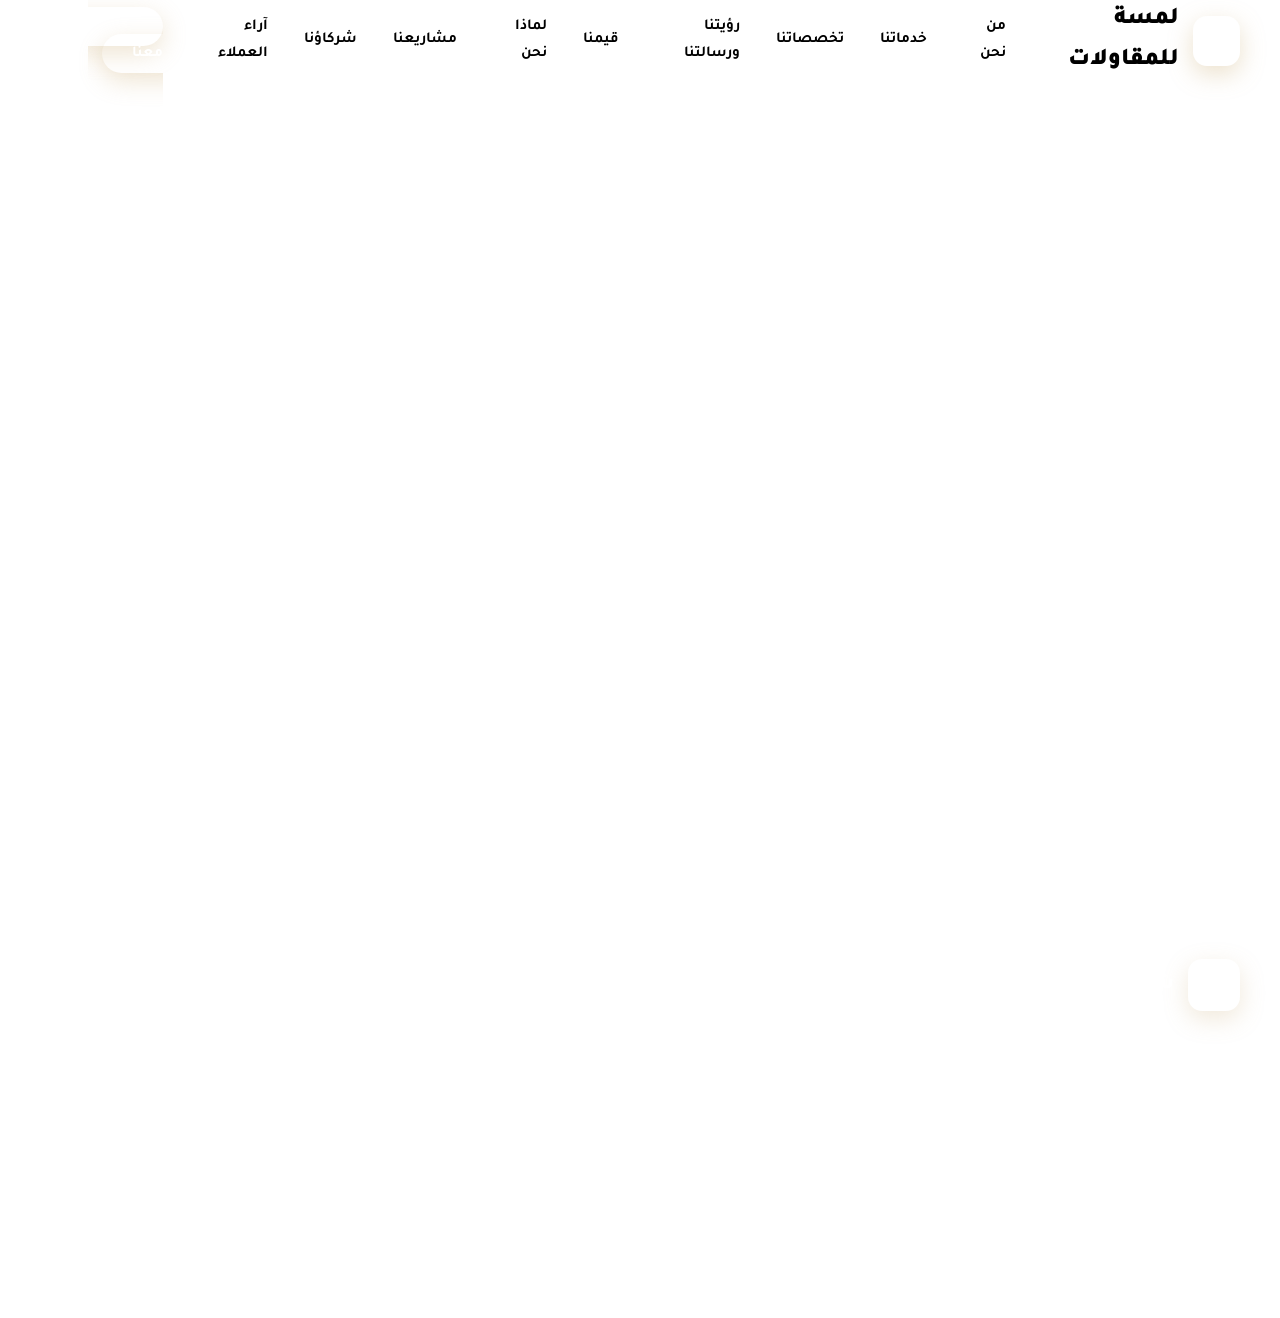
<file: src/contact.html>
<!DOCTYPE html>
<html lang="ar" dir="rtl">
<head>
    <meta charset="UTF-8">
    <title>تواصل معنا | شركة لمسة للمقاولات</title>
    <link rel="stylesheet" href="../public/css/style.css">
    <link rel="preconnect" href="https://fonts.googleapis.com">
    <link rel="preconnect" href="https://fonts.gstatic.com" crossorigin>
    <link href="https://fonts.googleapis.com/css2?family=Tajawal:wght@300;400;500;700;800;900&display=swap" rel="stylesheet">
    <link rel="stylesheet" href="https://cdnjs.cloudflare.com/ajax/libs/font-awesome/6.5.0/css/all.min.css">
</head>

<body>

<!-- ======================= الهيدر ======================= -->
<nav class="navbar" id="navbar">
    <div class="nav-container">
        <a href="index.html" class="nav-logo">
            <div class="nav-logo-icon"></div>
            <span>لمسة <span>للمقاولات</span></span>
        </a>
        <ul class="nav-links">
            <li><a href="about.html">من نحن</a></li>
            <li><a href="services.html">خدماتنا</a></li>
            <li><a href="expertise.html">تخصصاتنا</a></li>
            <li><a href="vision.html">رؤيتنا ورسالتنا</a></li>
            <li><a href="values.html">قيمنا</a></li>
            <li><a href="why.html">لماذا نحن</a></li>
            <li><a href="projects.html">مشاريعنا</a></li>
            <li><a href="partners.html">شركاؤنا</a></li>
            <li><a href="testimonials.html">آراء العملاء</a></li>
            <li><a href="contact.html" style="color: var(--gold);" class="nav-cta">تواصل معنا</a></li>
        </ul>
        <button class="mobile-menu-btn" onclick="toggleMenu()"><i class="fas fa-bars"></i></button>
    </div>
</nav>

<div class="overlay" onclick="toggleMenu()"></div>

<div class="mobile-menu">
    <button class="mobile-menu-close" onclick="toggleMenu()"><i class="fas fa-times"></i></button>
    <ul class="mobile-menu-links">
        <li><a href="about.html">من نحن</a></li>
        <li><a href="services.html">خدماتنا</a></li>
        <li><a href="expertise.html">تخصصاتنا</a></li>
        <li><a href="vision.html">رؤيتنا ورسالتنا</a></li>
        <li><a href="values.html">قيمنا</a></li>
        <li><a href="why.html">لماذا نحن</a></li>
        <li><a href="projects.html">مشاريعنا</a></li>
        <li><a href="partners.html">شركاؤنا</a></li>
        <li><a href="testimonials.html">آراء العملاء</a></li>
        <li><a href="contact.html" class="mobile-cta">تواصل معنا</a></li>
    </ul>
</div>

<!-- ======================= قسم التواصل ======================= -->
<section class="cta-section" id="contact">
    <div class="cta-content animate-on-scroll">
        <h2>تواصل معنا <span>الآن</span></h2>
        <p>يسعدنا استقبال استفساراتكم ومقترحاتكم، فريقنا جاهز لخدمتكم على مدار الساعة.</p>

        <div class="contact-info">

            <div class="contact-item">
                <div class="contact-icon"><i class="fas fa-phone"></i></div>
                <div class="contact-text">
                    <h4>رقم الهاتف</h4>
                    <p>0506786367</p>
                </div>
            </div>

            <div class="contact-item">
                <div class="contact-icon"><i class="fas fa-envelope"></i></div>
                <div class="contact-text">
                    <h4>البريد الإلكتروني</h4>
                    <p>info@carpenter-touch.com</p>
                </div>
            </div>

            <div class="contact-item">
                <div class="contact-icon"><i class="fab fa-instagram"></i></div>
                <div class="contact-text">
                    <h4>إنستغرام</h4>
                    <p>@carpenter_touth</p>
                </div>
            </div>

        </div>

        <a href="tel:0506786367" class="cta-btn"><i class="fas fa-phone"></i> اتصل الآن</a>
    </div>
</section>

<!-- ======================= الفوتر ======================= -->
<footer class="footer">
    <div class="footer-grid">
        <div>
            <div class="footer-brand">
                <div class="footer-brand-icon">ل</div>
                <div class="footer-brand-text">شركة لمسة للمقاولات</div>
            </div>
            <p class="footer-desc">نقدم حلولاً متكاملة في مجال البناء والتشطيب والتأثيث، بأعلى معايير الجودة والإتقان.</p>
            <div class="footer-social">
                <a href="#"><i class="fab fa-instagram"></i></a>
                <a href="#"><i class="fas fa-envelope"></i></a>
                <a href="#"><i class="fas fa-phone"></i></a>
            </div>
        </div>

        <div>
            <h4>روابط سريعة</h4>
            <ul class="footer-links">
                <li><a href="about.html">من نحن</a></li>
                <li><a href="services.html">خدماتنا</a></li>
                <li><a href="projects.html">مشاريعنا</a></li>
                <li><a href="partners.html">شركاؤنا</a></li>
            </ul>
        </div>

        <div>
            <h4>خدماتنا</h4>
            <ul class="footer-links">
                <li><a href="services.html">أعمال البناء</a></li>
                <li><a href="services.html">أعمال التشطيب</a></li>
                <li><a href="services.html">التأثيث والتجهيز</a></li>
                <li><a href="expertise.html">التخصصات</a></li>
            </ul>
        </div>

        <div>
            <h4>تواصل معنا</h4>
            <div class="footer-contact-item"><i class="fas fa-envelope"></i> info@carpenter-touch.com</div>
            <div class="footer-contact-item"><i class="fas fa-phone"></i> 0506786367</div>
            <div class="footer-contact-item"><i class="fab fa-instagram"></i> @carpenter_touth</div>
        </div>
    </div>

    <div class="footer-bottom">
        &copy; 2026 شركة لمسة للمقاولات العامة | جميع الحقوق محفوظة.
    </div>
</footer>

<script src="../public/js/main.js"></script>
</body>
</html>
</file>
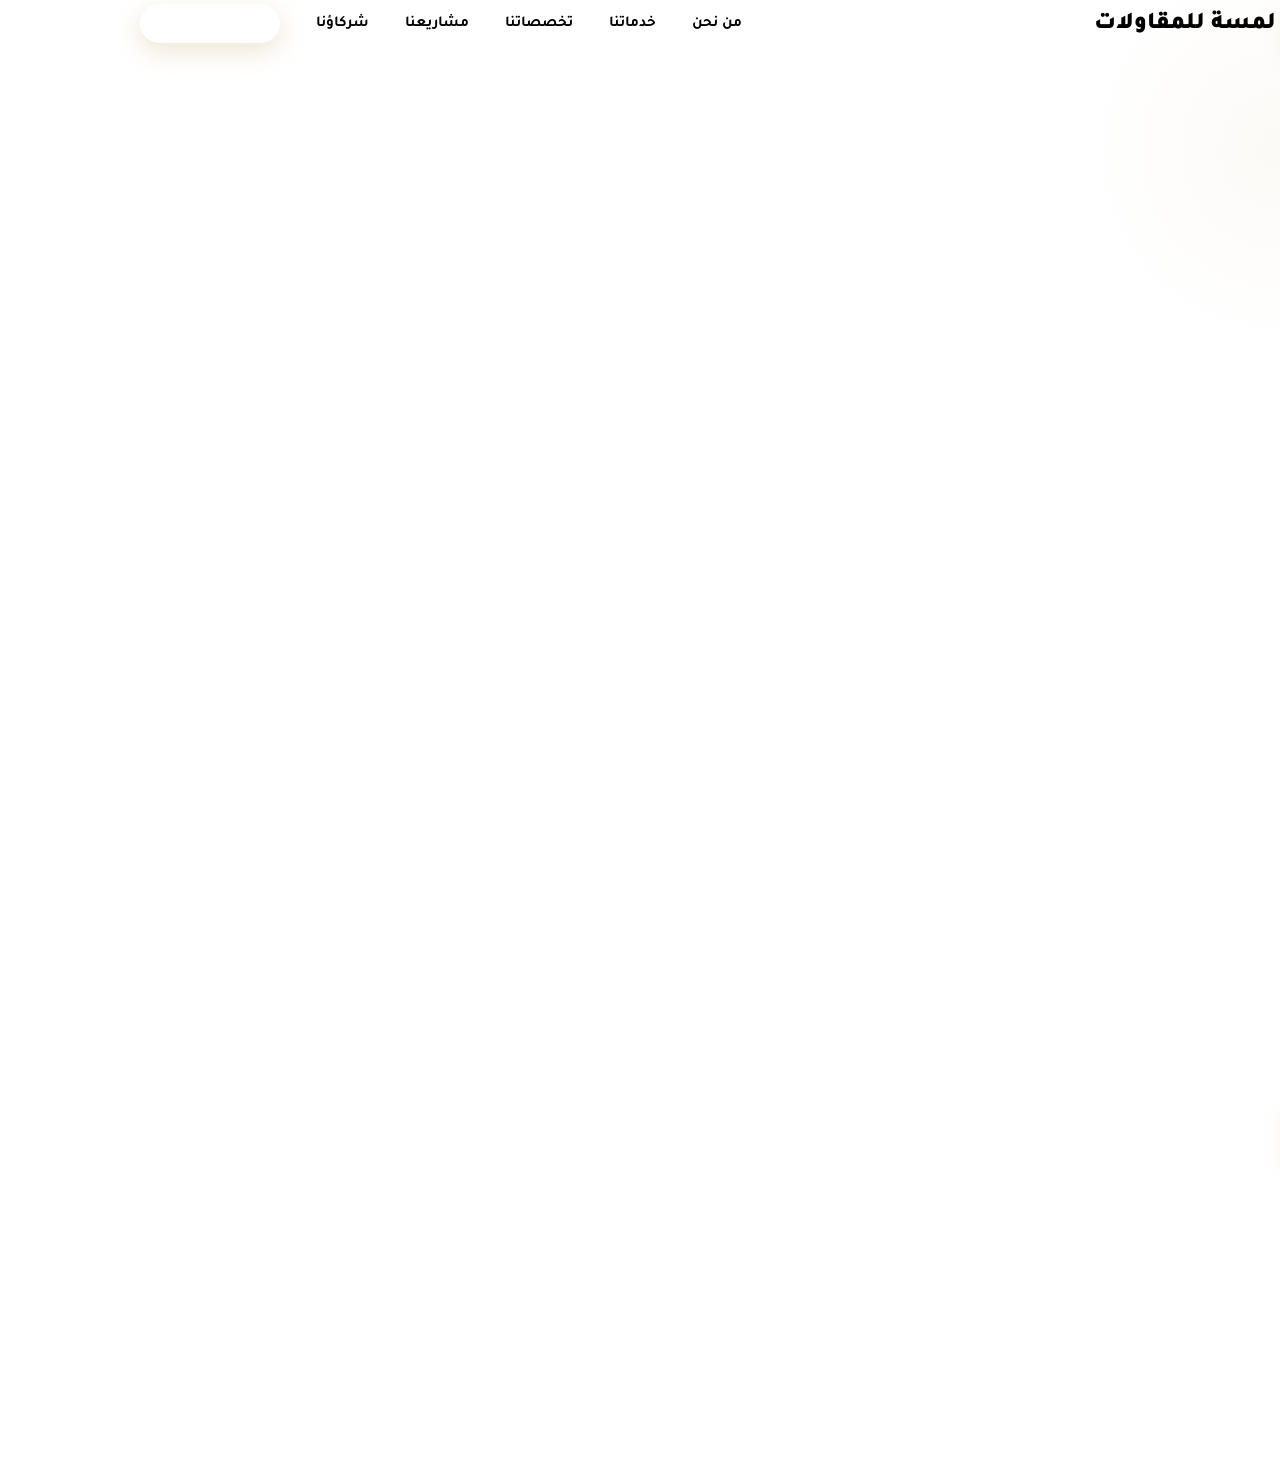
<file: src/expertise.html>
<!DOCTYPE html>
<html lang="ar" dir="rtl">
<head>
    <meta charset="UTF-8">
    <title>تخصصاتنا | شركة لمسة للمقاولات</title>
    <link rel="stylesheet" href="../public/css/style.css">
    <link rel="preconnect" href="https://fonts.googleapis.com">
    <link rel="preconnect" href="https://fonts.gstatic.com" crossorigin>
    <link href="https://fonts.googleapis.com/css2?family=Tajawal:wght@300;400;500;700;800;900&display=swap" rel="stylesheet">
    <link rel="stylesheet" href="https://cdnjs.cloudflare.com/ajax/libs/font-awesome/6.5.0/css/all.min.css">
</head>

<body>

<!-- ======================= الهيدر ======================= -->
<nav class="navbar" id="navbar">
    <div class="nav-container">
        <a href="index.html" class="nav-logo">
            <div class="nav-logo-icon"></div>
            <span>لمسة <span>للمقاولات</span></span>
        </a>
        <ul class="nav-links">
            <li><a href="about.html">من نحن</a></li>
            <li><a href="services.html">خدماتنا</a></li>
            <li><a href="expertise.html" style="color: var(--gold);">تخصصاتنا</a></li>
            <li><a href="projects.html">مشاريعنا</a></li>
            <li><a href="partners.html">شركاؤنا</a></li>
            <li><a href="contact.html" class="nav-cta">تواصل معنا</a></li>
        </ul>
        <button class="mobile-menu-btn" onclick="toggleMenu()"><i class="fas fa-bars"></i></button>
    </div>
</nav>

<div class="overlay" onclick="toggleMenu()"></div>

<div class="mobile-menu">
    <button class="mobile-menu-close" onclick="toggleMenu()"><i class="fas fa-times"></i></button>
    <ul class="mobile-menu-links">
        <li><a href="about.html">من نحن</a></li>
        <li><a href="services.html">خدماتنا</a></li>
        <li><a href="expertise.html">تخصصاتنا</a></li>
        <li><a href="projects.html">مشاريعنا</a></li>
        <li><a href="partners.html">شركاؤنا</a></li>
        <li><a href="contact.html" class="mobile-cta">تواصل معنا</a></li>
    </ul>
</div>

<!-- ======================= قسم التخصصات ======================= -->
<section class="section expertise" id="expertise">
    <div class="section-header animate-on-scroll">
        <span class="section-label"><i class="fas fa-briefcase"></i> تخصصاتنا</span>
        <h2 class="section-title">خبراتنا في <span>المجالات</span></h2>
        <p class="section-subtitle">نتميز بخبرة واسعة في تنفيذ مشاريع متنوعة تشمل</p>
    </div>

    <div class="expertise-grid">

        <!-- تخصص الفنادق -->
        <div class="expertise-card animate-on-scroll">
            <h3><i class="fas fa-hotel"></i> الفنادق</h3>
            <p class="ar">تصميم وتنفيذ مشاريع فندقية فاخرة توفر تجربة ضيافة استثنائية.</p>
            <p>Luxury hotel projects designed and executed to deliver outstanding hospitality experiences.</p>
        </div>

        <!-- تخصص المباني السكنية -->
        <div class="expertise-card animate-on-scroll animate-delay-1">
            <h3><i class="fas fa-building"></i> المباني السكنية</h3>
            <p class="ar">إنشاء وحدات سكنية تجمع بين الراحة العصرية والتصميم الأنيق.</p>
            <p>Residential developments that combine modern comfort with refined design.</p>
        </div>

        <!-- تخصص المعارض -->
        <div class="expertise-card animate-on-scroll animate-delay-2">
            <h3><i class="fas fa-store"></i> المعارض</h3>
            <p class="ar">تنفيذ مساحات عرض مبتكرة تعزز الهوية التجارية وتجذب العملاء.</p>
            <p>Innovative exhibition and showroom spaces that enhance brand identity and customer engagement.</p>
        </div>

        <!-- تخصص المكاتب التجارية -->
        <div class="expertise-card animate-on-scroll animate-delay-3">
            <h3><i class="fas fa-briefcase"></i> المكاتب التجارية</h3>
            <p class="ar">تصميم بيئات عمل احترافية تدعم الإنتاجية وتعكس صورة الشركات.</p>
            <p>Professional office environments that boost productivity and reflect corporate identity.</p>
        </div>

    </div>
</section>

<!-- ======================= الفوتر ======================= -->
<footer class="footer">
    <div class="footer-grid">
        <div>
            <div class="footer-brand">
                <div class="footer-brand-icon">ل</div>
                <div class="footer-brand-text">شركة لمسة للمقاولات</div>
            </div>
            <p class="footer-desc">نقدم حلولاً متكاملة في مجال البناء والتشطيب والتأثيث، بأعلى معايير الجودة والإتقان.</p>
            <div class="footer-social">
                <a href="#"><i class="fab fa-instagram"></i></a>
                <a href="#"><i class="fas fa-envelope"></i></a>
                <a href="#"><i class="fas fa-phone"></i></a>
            </div>
        </div>

        <div>
            <h4>روابط سريعة</h4>
            <ul class="footer-links">
                <li><a href="about.html">من نحن</a></li>
                <li><a href="services.html">خدماتنا</a></li>
                <li><a href="projects.html">مشاريعنا</a></li>
                <li><a href="partners.html">شركاؤنا</a></li>
            </ul>
        </div>

        <div>
            <h4>خدماتنا</h4>
            <ul class="footer-links">
                <li><a href="services.html">أعمال البناء</a></li>
                <li><a href="services.html">أعمال التشطيب</a></li>
                <li><a href="services.html">التأثيث والتجهيز</a></li>
                <li><a href="expertise.html">التخصصات</a></li>
            </ul>
        </div>

        <div>
            <h4>تواصل معنا</h4>
            <div class="footer-contact-item"><i class="fas fa-envelope"></i> info@carpenter-touch.com</div>
            <div class="footer-contact-item"><i class="fas fa-phone"></i> 0506786367</div>
            <div class="footer-contact-item"><i class="fab fa-instagram"></i> @carpenter_touth</div>
        </div>
    </div>

    <div class="footer-bottom">
        &copy; 2026 شركة لمسة للمقاولات العامة | جميع الحقوق محفوظة.
    </div>
</footer>

<script src="../public/js/main.js"></script>
</body>
</html>
</file>
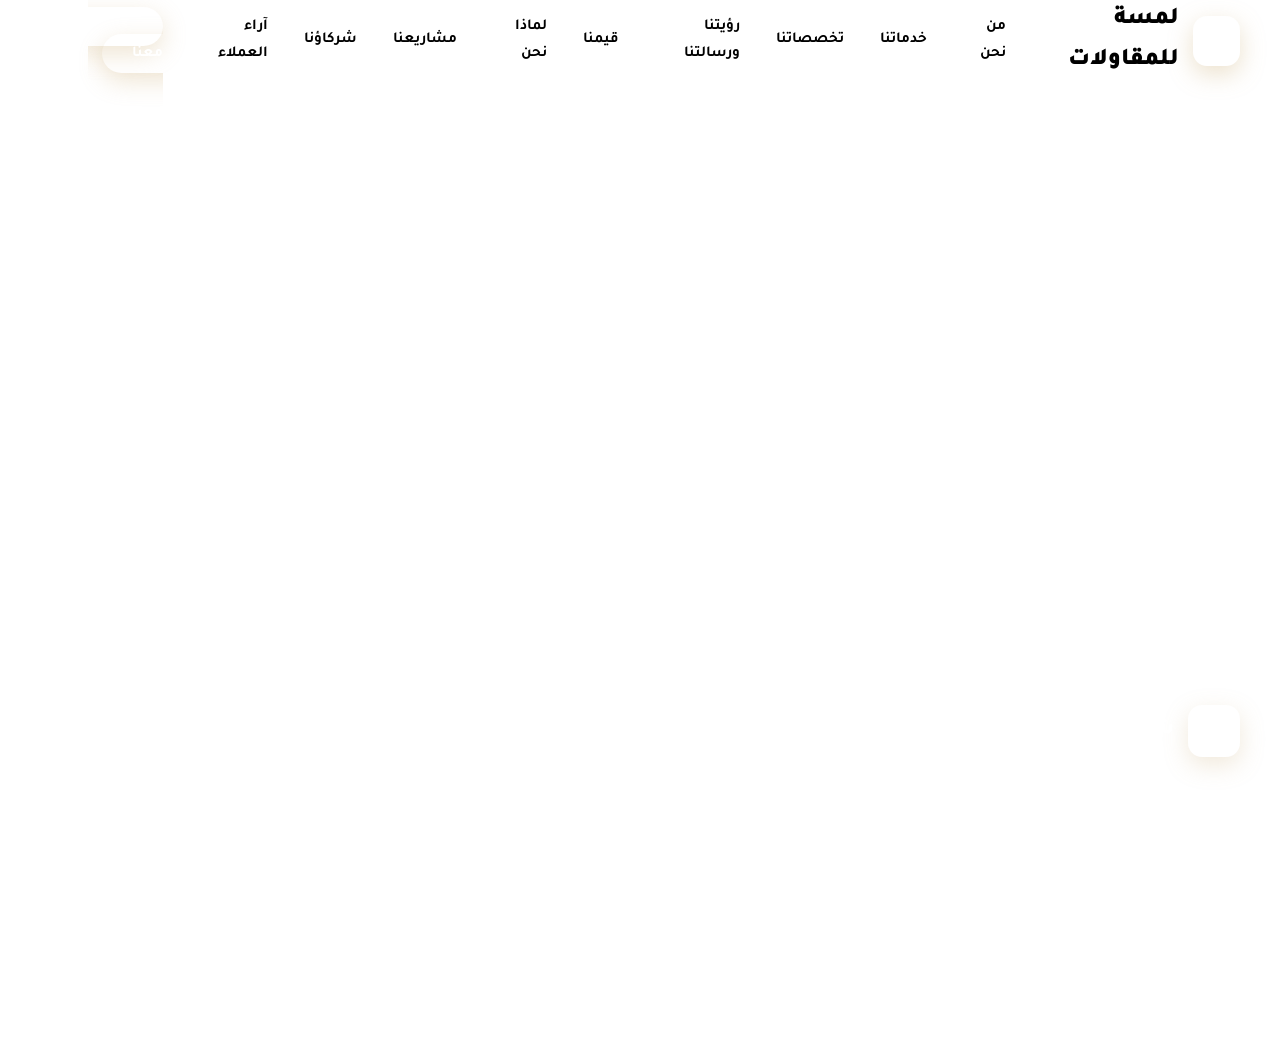
<file: src/partners.html>
<!DOCTYPE html>
<html lang="ar" dir="rtl">
<head>
    <meta charset="UTF-8">
    <title>شركاؤنا | شركة لمسة للمقاولات</title>
    <link rel="stylesheet" href="../public/css/style.css">
    <link rel="preconnect" href="https://fonts.googleapis.com">
    <link rel="preconnect" href="https://fonts.gstatic.com" crossorigin>
    <link href="https://fonts.googleapis.com/css2?family=Tajawal:wght@300;400;500;700;800;900&display=swap" rel="stylesheet">
    <link rel="stylesheet" href="https://cdnjs.cloudflare.com/ajax/libs/font-awesome/6.5.0/css/all.min.css">
</head>

<body>

<!-- ======================= الهيدر ======================= -->
<nav class="navbar" id="navbar">
    <div class="nav-container">
        <a href="index.html" class="nav-logo">
            <div class="nav-logo-icon"></div>
            <span>لمسة <span>للمقاولات</span></span>
        </a>
        <ul class="nav-links">
            <li><a href="about.html">من نحن</a></li>
            <li><a href="services.html">خدماتنا</a></li>
            <li><a href="expertise.html">تخصصاتنا</a></li>
            <li><a href="vision.html">رؤيتنا ورسالتنا</a></li>
            <li><a href="values.html">قيمنا</a></li>
            <li><a href="why.html">لماذا نحن</a></li>
            <li><a href="projects.html">مشاريعنا</a></li>
            <li><a href="partners.html" style="color: var(--gold);">شركاؤنا</a></li>
            <li><a href="testimonials.html">آراء العملاء</a></li>
            <li><a href="contact.html" class="nav-cta">تواصل معنا</a></li>
        </ul>
        <button class="mobile-menu-btn" onclick="toggleMenu()"><i class="fas fa-bars"></i></button>
    </div>
</nav>

<div class="overlay" onclick="toggleMenu()"></div>

<div class="mobile-menu">
    <button class="mobile-menu-close" onclick="toggleMenu()"><i class="fas fa-times"></i></button>
    <ul class="mobile-menu-links">
        <li><a href="about.html">من نحن</a></li>
        <li><a href="services.html">خدماتنا</a></li>
        <li><a href="expertise.html">تخصصاتنا</a></li>
        <li><a href="vision.html">رؤيتنا ورسالتنا</a></li>
        <li><a href="values.html">قيمنا</a></li>
        <li><a href="why.html">لماذا نحن</a></li>
        <li><a href="projects.html">مشاريعنا</a></li>
        <li><a href="partners.html">شركاؤنا</a></li>
        <li><a href="testimonials.html">آراء العملاء</a></li>
        <li><a href="contact.html" class="mobile-cta">تواصل معنا</a></li>
    </ul>
</div>

<!-- ======================= قسم الشركاء ======================= -->
<section class="section partners" id="partners">
    <div class="section-header animate-on-scroll">
        <span class="section-label"><i class="fas fa-handshake"></i> شركاؤنا</span>
        <h2 class="section-title">شركاء <span>النجاح</span></h2>
        <p class="section-subtitle">نفخر بالتعاون مع نخبة من الشركات والمؤسسات</p>
    </div>

    <div class="partners-grid">

        <!-- شريك 1 -->
        <div class="partner-card animate-on-scroll">
            <div class="partner-logo">
                <i class="fas fa-building"></i>
            </div>
            <h4 class="partner-name">شركة الريادة العقارية</h4>
            <p class="partner-desc">شريك استراتيجي في مشاريع التطوير السكني والتجاري.</p>
        </div>

        <!-- شريك 2 -->
        <div class="partner-card animate-on-scroll animate-delay-1">
            <div class="partner-logo">
                <i class="fas fa-hotel"></i>
            </div>
            <h4 class="partner-name">مجموعة الفنادق المتحدة</h4>
            <p class="partner-desc">تعاون في تنفيذ مشاريع فندقية فاخرة.</p>
        </div>

        <!-- شريك 3 -->
        <div class="partner-card animate-on-scroll animate-delay-2">
            <div class="partner-logo">
                <i class="fas fa-store"></i>
            </div>
            <h4 class="partner-name">شركة المعارض الحديثة</h4>
            <p class="partner-desc">تنفيذ مساحات عرض ومعارض تجارية.</p>
        </div>

        <!-- شريك 4 -->
        <div class="partner-card animate-on-scroll animate-delay-3">
            <div class="partner-logo">
                <i class="fas fa-briefcase"></i>
            </div>
            <h4 class="partner-name">مؤسسة الأعمال المتقدمة</h4>
            <p class="partner-desc">شريك في مشاريع المكاتب التجارية.</p>
        </div>

    </div>
</section>

<!-- ======================= الفوتر ======================= -->
<footer class="footer">
    <div class="footer-grid">
        <div>
            <div class="footer-brand">
                <div class="footer-brand-icon">ل</div>
                <div class="footer-brand-text">شركة لمسة للمقاولات</div>
            </div>
            <p class="footer-desc">نقدم حلولاً متكاملة في مجال البناء والتشطيب والتأثيث، بأعلى معايير الجودة والإتقان.</p>
            <div class="footer-social">
                <a href="#"><i class="fab fa-instagram"></i></a>
                <a href="#"><i class="fas fa-envelope"></i></a>
                <a href="#"><i class="fas fa-phone"></i></a>
            </div>
        </div>

        <div>
            <h4>روابط سريعة</h4>
            <ul class="footer-links">
                <li><a href="about.html">من نحن</a></li>
                <li><a href="services.html">خدماتنا</a></li>
                <li><a href="projects.html">مشاريعنا</a></li>
                <li><a href="partners.html">شركاؤنا</a></li>
            </ul>
        </div>

        <div>
            <h4>خدماتنا</h4>
            <ul class="footer-links">
                <li><a href="services.html">أعمال البناء</a></li>
                <li><a href="services.html">أعمال التشطيب</a></li>
                <li><a href="services.html">التأثيث والتجهيز</a></li>
                <li><a href="expertise.html">التخصصات</a></li>
            </ul>
        </div>

        <div>
            <h4>تواصل معنا</h4>
            <div class="footer-contact-item"><i class="fas fa-envelope"></i> info@carpenter-touch.com</div>
            <div class="footer-contact-item"><i class="fas fa-phone"></i> 0506786367</div>
            <div class="footer-contact-item"><i class="fab fa-instagram"></i> @carpenter_touth</div>
        </div>
    </div>

    <div class="footer-bottom">
        &copy; 2026 شركة لمسة للمقاولات العامة | جميع الحقوق محفوظة.
    </div>
</footer>

<script src="../public/js/main.js"></script>
</body>
</html>
</file>
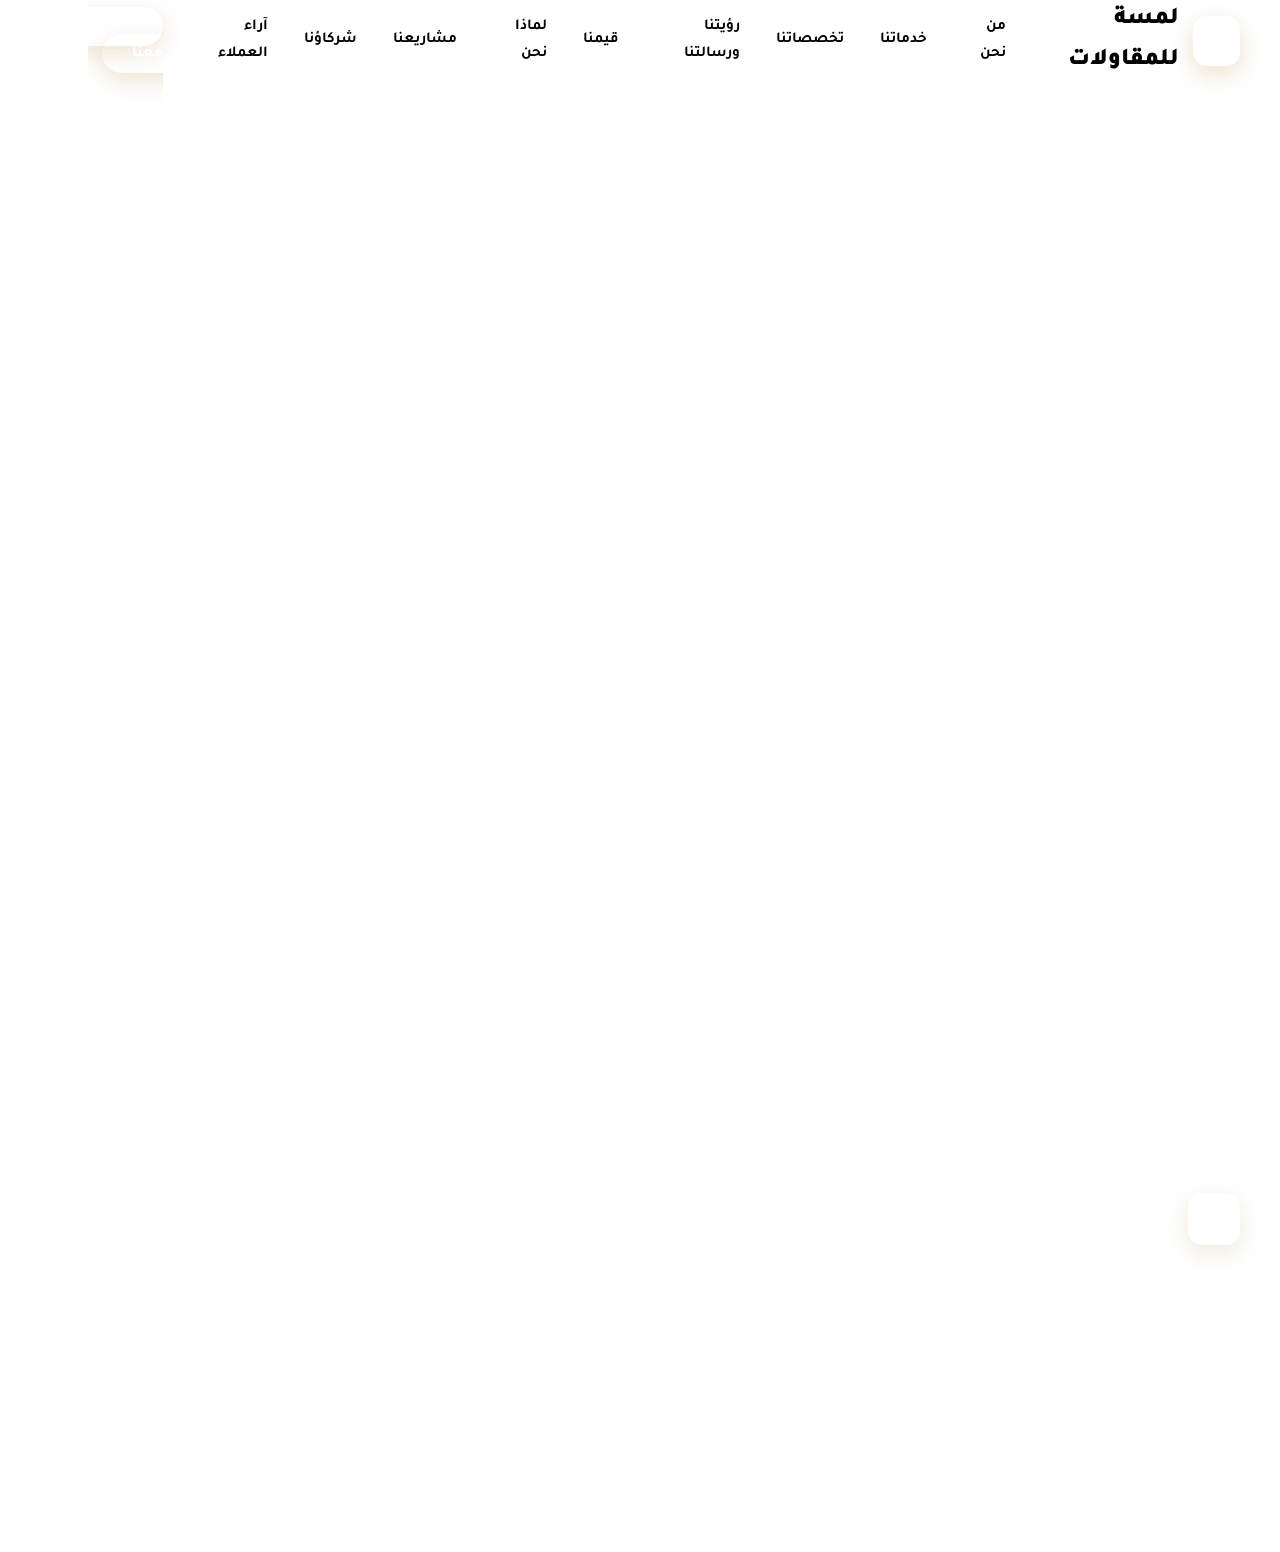
<file: src/testimonials.html>
<!DOCTYPE html>
<html lang="ar" dir="rtl">
<head>
    <meta charset="UTF-8">
    <title>آراء العملاء | شركة لمسة للمقاولات</title>
    <link rel="stylesheet" href="../public/css/style.css">
    <link rel="preconnect" href="https://fonts.googleapis.com">
    <link rel="preconnect" href="https://fonts.gstatic.com" crossorigin>
    <link href="https://fonts.googleapis.com/css2?family=Tajawal:wght@300;400;500;700;800;900&display=swap" rel="stylesheet">
    <link rel="stylesheet" href="https://cdnjs.cloudflare.com/ajax/libs/font-awesome/6.5.0/css/all.min.css">
</head>

<body>

<!-- ======================= الهيدر ======================= -->
<nav class="navbar" id="navbar">
    <div class="nav-container">
        <a href="index.html" class="nav-logo">
            <div class="nav-logo-icon"></div>
            <span>لمسة <span>للمقاولات</span></span>
        </a>
        <ul class="nav-links">
            <li><a href="about.html">من نحن</a></li>
            <li><a href="services.html">خدماتنا</a></li>
            <li><a href="expertise.html">تخصصاتنا</a></li>
            <li><a href="vision.html">رؤيتنا ورسالتنا</a></li>
            <li><a href="values.html">قيمنا</a></li>
            <li><a href="why.html">لماذا نحن</a></li>
            <li><a href="projects.html">مشاريعنا</a></li>
            <li><a href="partners.html">شركاؤنا</a></li>
            <li><a href="testimonials.html" style="color: var(--gold);">آراء العملاء</a></li>
            <li><a href="contact.html" class="nav-cta">تواصل معنا</a></li>
        </ul>
        <button class="mobile-menu-btn" onclick="toggleMenu()"><i class="fas fa-bars"></i></button>
    </div>
</nav>

<div class="overlay" onclick="toggleMenu()"></div>

<div class="mobile-menu">
    <button class="mobile-menu-close" onclick="toggleMenu()"><i class="fas fa-times"></i></button>
    <ul class="mobile-menu-links">
        <li><a href="about.html">من نحن</a></li>
        <li><a href="services.html">خدماتنا</a></li>
        <li><a href="expertise.html">تخصصاتنا</a></li>
        <li><a href="vision.html">رؤيتنا ورسالتنا</a></li>
        <li><a href="values.html">قيمنا</a></li>
        <li><a href="why.html">لماذا نحن</a></li>
        <li><a href="projects.html">مشاريعنا</a></li>
        <li><a href="partners.html">شركاؤنا</a></li>
        <li><a href="testimonials.html">آراء العملاء</a></li>
        <li><a href="contact.html" class="mobile-cta">تواصل معنا</a></li>
    </ul>
</div>

<!-- ======================= قسم آراء العملاء ======================= -->
<section class="testimonials" id="testimonials">
    <div class="section-header animate-on-scroll">
        <span class="section-label"><i class="fas fa-comments"></i> آراء العملاء</span>
        <h2 class="section-title">ماذا يقول <span>عملاؤنا</span>؟</h2>
        <p class="section-subtitle">آراء حقيقية تعكس جودة أعمالنا</p>
    </div>

    <div class="testimonials-grid">

        <!-- رأي 1 -->
        <div class="testimonial-card animate-on-scroll">
            <div class="testimonial-icon"><i class="fas fa-user-circle"></i></div>
            <p class="testimonial-text">
                "شركة لمسة قدمت لنا عملاً متقنًا يفوق التوقعات. الالتزام بالمواعيد كان ممتازًا، والتعامل احترافي للغاية."
            </p>
            <h4 class="testimonial-name">أبو خالد</h4>
            <span class="testimonial-role">مالك مشروع سكني</span>
        </div>

        <!-- رأي 2 -->
        <div class="testimonial-card animate-on-scroll animate-delay-1">
            <div class="testimonial-icon"><i class="fas fa-user-circle"></i></div>
            <p class="testimonial-text">
                "تشطيبات رائعة واهتمام كبير بالتفاصيل. تجربة العمل معهم كانت سلسة ومريحة."
            </p>
            <h4 class="testimonial-name">أم عبدالله</h4>
            <span class="testimonial-role">عميلة تشطيبات داخلية</span>
        </div>

        <!-- رأي 3 -->
        <div class="testimonial-card animate-on-scroll animate-delay-2">
            <div class="testimonial-icon"><i class="fas fa-user-circle"></i></div>
            <p class="testimonial-text">
                "فريق محترف، جودة عالية، وسرعة في الإنجاز. أنصح بالتعامل معهم دون تردد."
            </p>
            <h4 class="testimonial-name">أبو محمد</h4>
            <span class="testimonial-role">صاحب معرض تجاري</span>
        </div>

        <!-- رأي 4 -->
        <div class="testimonial-card animate-on-scroll animate-delay-3">
            <div class="testimonial-icon"><i class="fas fa-user-circle"></i></div>
            <p class="testimonial-text">
                "التزامهم بالوقت وجودة التنفيذ جعلتنا نختارهم في أكثر من مشروع."
            </p>
            <h4 class="testimonial-name">شركة الريادة</h4>
            <span class="testimonial-role">عميل تجاري</span>
        </div>

    </div>
</section>

<!-- ======================= الفوتر ======================= -->
<footer class="footer">
    <div class="footer-grid">
        <div>
            <div class="footer-brand">
                <div class="footer-brand-icon">ل</div>
                <div class="footer-brand-text">شركة لمسة للمقاولات</div>
            </div>
            <p class="footer-desc">نقدم حلولاً متكاملة في مجال البناء والتشطيب والتأثيث، بأعلى معايير الجودة والإتقان.</p>
            <div class="footer-social">
                <a href="#"><i class="fab fa-instagram"></i></a>
                <a href="#"><i class="fas fa-envelope"></i></a>
                <a href="#"><i class="fas fa-phone"></i></a>
            </div>
        </div>

        <div>
            <h4>روابط سريعة</h4>
            <ul class="footer-links">
                <li><a href="about.html">من نحن</a></li>
                <li><a href="services.html">خدماتنا</a></li>
                <li><a href="projects.html">مشاريعنا</a></li>
                <li><a href="partners.html">شركاؤنا</a></li>
            </ul>
        </div>

        <div>
            <h4>خدماتنا</h4>
            <ul class="footer-links">
                <li><a href="services.html">أعمال البناء</a></li>
                <li><a href="services.html">أعمال التشطيب</a></li>
                <li><a href="services.html">التأثيث والتجهيز</a></li>
                <li><a href="expertise.html">التخصصات</a></li>
            </ul>
        </div>

        <div>
            <h4>تواصل معنا</h4>
            <div class="footer-contact-item"><i class="fas fa-envelope"></i> info@carpenter-touch.com</div>
            <div class="footer-contact-item"><i class="fas fa-phone"></i> 0506786367</div>
            <div class="footer-contact-item"><i class="fab fa-instagram"></i> @carpenter_touth</div>
        </div>
    </div>

    <div class="footer-bottom">
        &copy; 2026 شركة لمسة للمقاولات العامة | جميع الحقوق محفوظة.
    </div>
</footer>

<script src="../public/js/main.js"></script>
</body>
</html>
</file>
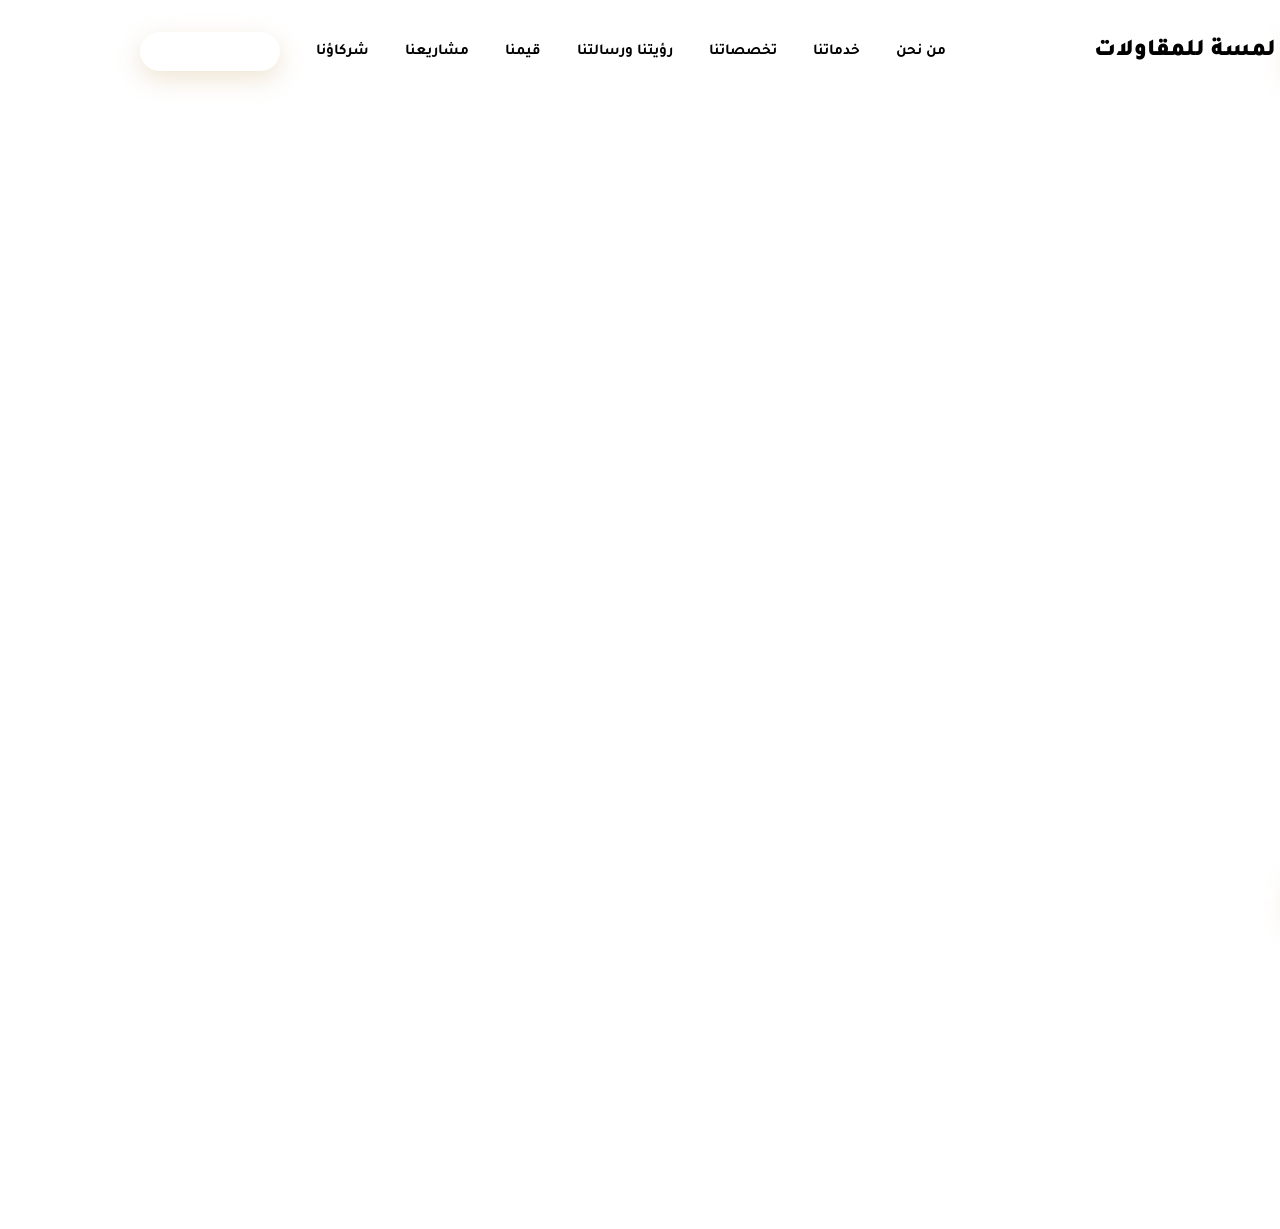
<file: src/values.html>
```html
<!DOCTYPE html>
<html lang="ar" dir="rtl">
<head>
    <meta charset="UTF-8">
    <title>قيمنا | شركة لمسة للمقاولات</title>
    <link rel="stylesheet" href="../public/css/style.css">
    <link rel="preconnect" href="https://fonts.googleapis.com">
    <link rel="preconnect" href="https://fonts.gstatic.com" crossorigin>
    <link href="https://fonts.googleapis.com/css2?family=Tajawal:wght@300;400;500;700;800;900&display=swap" rel="stylesheet">
    <link rel="stylesheet" href="https://cdnjs.cloudflare.com/ajax/libs/font-awesome/6.5.0/css/all.min.css">
</head>

<body>

<!-- ======================= الهيدر ======================= -->
<nav class="navbar" id="navbar">
    <div class="nav-container">
        <a href="index.html" class="nav-logo">
            <div class="nav-logo-icon"></div>
            <span>لمسة <span>للمقاولات</span></span>
        </a>
        <ul class="nav-links">
            <li><a href="about.html">من نحن</a></li>
            <li><a href="services.html">خدماتنا</a></li>
            <li><a href="expertise.html">تخصصاتنا</a></li>
            <li><a href="vision.html">رؤيتنا ورسالتنا</a></li>
            <li><a href="values.html" style="color: var(--gold);">قيمنا</a></li>
            <li><a href="projects.html">مشاريعنا</a></li>
            <li><a href="partners.html">شركاؤنا</a></li>
            <li><a href="contact.html" class="nav-cta">تواصل معنا</a></li>
        </ul>
        <button class="mobile-menu-btn" onclick="toggleMenu()"><i class="fas fa-bars"></i></button>
    </div>
</nav>

<div class="overlay" onclick="toggleMenu()"></div>

<div class="mobile-menu">
    <button class="mobile-menu-close" onclick="toggleMenu()"><i class="fas fa-times"></i></button>
    <ul class="mobile-menu-links">
        <li><a href="about.html">من نحن</a></li>
        <li><a href="services.html">خدماتنا</a></li>
        <li><a href="expertise.html">تخصصاتنا</a></li>
        <li><a href="vision.html">رؤيتنا ورسالتنا</a></li>
        <li><a href="values.html">قيمنا</a></li>
        <li><a href="projects.html">مشاريعنا</a></li>
        <li><a href="partners.html">شركاؤنا</a></li>
        <li><a href="contact.html" class="mobile-cta">تواصل معنا</a></li>
    </ul>
</div>

<!-- ======================= قسم القيم ======================= -->
<section class="section values" id="values">
    <div class="section-header animate-on-scroll">
        <span class="section-label"><i class="fas fa-heart"></i> قيمنا</span>
        <h2 class="section-title">مبادئنا <span>الأساسية</span></h2>
    </div>

    <div class="values-grid">

        <!-- قيمة الجودة -->
        <div class="value-card animate-on-scroll">
            <div class="value-icon"><i class="fas fa-award"></i></div>
            <h4 class="ar">الجودة</h4>
            <h4>Quality</h4>
            <p>التزامنا بالإتقان في كل تفصيلة</p>
        </div>

        <!-- قيمة الالتزام -->
        <div class="value-card animate-on-scroll animate-delay-1">
            <div class="value-icon"><i class="fas fa-handshake"></i></div>
            <h4 class="ar">الالتزام</h4>
            <h4>Commitment</h4>
            <p>احترام الوقت والوعود</p>
        </div>

        <!-- قيمة الابتكار -->
        <div class="value-card animate-on-scroll animate-delay-2">
            <div class="value-icon"><i class="fas fa-lightbulb"></i></div>
            <h4 class="ar">الابتكار</h4>
            <h4>Innovation</h4>
            <p>حلول إبداعية متجددة</p>
        </div>

        <!-- قيمة الشفافية -->
        <div class="value-card animate-on-scroll animate-delay-3">
            <div class="value-icon"><i class="fas fa-shield-alt"></i></div>
            <h4 class="ar">الشفافية</h4>
            <h4>Transparency</h4>
            <p>وضوح في التعامل</p>
        </div>

        <!-- قيمة رضا العميل -->
        <div class="value-card animate-on-scroll animate-delay-4">
            <div class="value-icon"><i class="fas fa-heart"></i></div>
            <h4 class="ar">رضا العميل</h4>
            <h4>Satisfaction</h4>
            <p>هدفنا الأول</p>
        </div>

    </div>
</section>

<!-- ======================= الفوتر ======================= -->
<footer class="footer">
    <div class="footer-grid">
        <div>
            <div class="footer-brand">
                <div class="footer-brand-icon">ل</div>
                <div class="footer-brand-text">شركة لمسة للمقاولات</div>
            </div>
            <p class="footer-desc">نقدم حلولاً متكاملة في مجال البناء والتشطيب والتأثيث، بأعلى معايير الجودة والإتقان.</p>
            <div class="footer-social">
                <a href="#"><i class="fab fa-instagram"></i></a>
                <a href="#"><i class="fas fa-envelope"></i></a>
                <a href="#"><i class="fas fa-phone"></i></a>
            </div>
        </div>

        <div>
            <h4>روابط سريعة</h4>
            <ul class="footer-links">
                <li><a href="about.html">من نحن</a></li>
                <li><a href="services.html">خدماتنا</a></li>
                <li><a href="projects.html">مشاريعنا</a></li>
                <li><a href="partners.html">شركاؤنا</a></li>
            </ul>
        </div>

        <div>
            <h4>خدماتنا</h4>
            <ul class="footer-links">
                <li><a href="services.html">أعمال البناء</a></li>
                <li><a href="services.html">أعمال التشطيب</a></li>
                <li><a href="services.html">التأثيث والتجهيز</a></li>
                <li><a href="expertise.html">التخصصات</a></li>
            </ul>
        </div>

        <div>
            <h4>تواصل معنا</h4>
            <div class="footer-contact-item"><i class="fas fa-envelope"></i> info@carpenter-touch.com</div>
            <div class="footer-contact-item"><i class="fas fa-phone"></i> 0506786367</div>
            <div class="footer-contact-item"><i class="fab fa-instagram"></i> @carpenter_touth</div>
        </div>
    </div>

    <div class="footer-bottom">
        &copy; 2026 شركة لمسة للمقاولات العامة | جميع الحقوق محفوظة.
    </div>
</footer>

<script src="../public/js/main.js"></script>
</body>
</html>
</file>
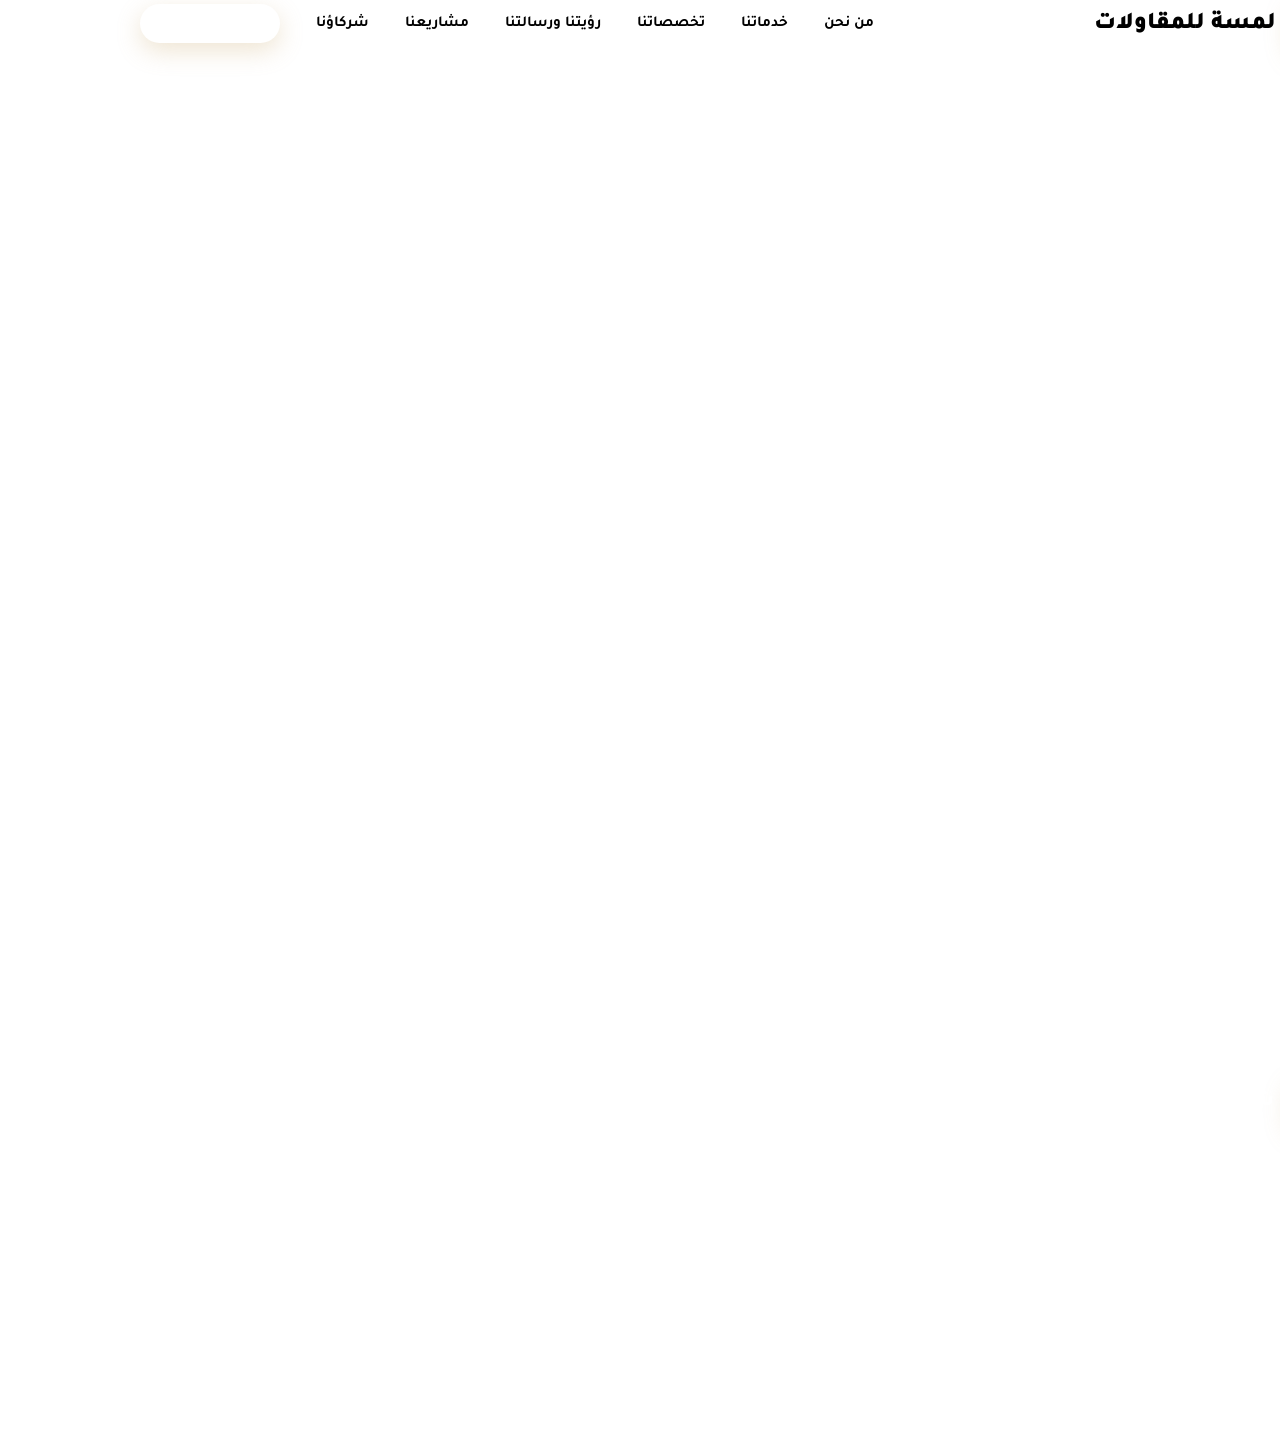
<file: src/vision.html>
<!DOCTYPE html>
<html lang="ar" dir="rtl">
<head>
    <meta charset="UTF-8">
    <title>رؤيتنا ورسالتنا | شركة لمسة للمقاولات</title>
    <link rel="stylesheet" href="../public/css/style.css">
    <link rel="preconnect" href="https://fonts.googleapis.com">
    <link rel="preconnect" href="https://fonts.gstatic.com" crossorigin>
    <link href="https://fonts.googleapis.com/css2?family=Tajawal:wght@300;400;500;700;800;900&display=swap" rel="stylesheet">
    <link rel="stylesheet" href="https://cdnjs.cloudflare.com/ajax/libs/font-awesome/6.5.0/css/all.min.css">
</head>

<body>

<!-- ======================= الهيدر ======================= -->
<nav class="navbar" id="navbar">
    <div class="nav-container">
        <a href="index.html" class="nav-logo">
            <div class="nav-logo-icon"></div>
            <span>لمسة <span>للمقاولات</span></span>
        </a>
        <ul class="nav-links">
            <li><a href="about.html">من نحن</a></li>
            <li><a href="services.html">خدماتنا</a></li>
            <li><a href="expertise.html">تخصصاتنا</a></li>
            <li><a href="vision.html" style="color: var(--gold);">رؤيتنا ورسالتنا</a></li>
            <li><a href="projects.html">مشاريعنا</a></li>
            <li><a href="partners.html">شركاؤنا</a></li>
            <li><a href="contact.html" class="nav-cta">تواصل معنا</a></li>
        </ul>
        <button class="mobile-menu-btn" onclick="toggleMenu()"><i class="fas fa-bars"></i></button>
    </div>
</nav>

<div class="overlay" onclick="toggleMenu()"></div>

<div class="mobile-menu">
    <button class="mobile-menu-close" onclick="toggleMenu()"><i class="fas fa-times"></i></button>
    <ul class="mobile-menu-links">
        <li><a href="about.html">من نحن</a></li>
        <li><a href="services.html">خدماتنا</a></li>
        <li><a href="expertise.html">تخصصاتنا</a></li>
        <li><a href="vision.html">رؤيتنا ورسالتنا</a></li>
        <li><a href="projects.html">مشاريعنا</a></li>
        <li><a href="partners.html">شركاؤنا</a></li>
        <li><a href="contact.html" class="mobile-cta">تواصل معنا</a></li>
    </ul>
</div>

<!-- ======================= قسم الرؤية والرسالة ======================= -->
<section class="section vision-mission" id="vision">
    <div class="section-header animate-on-scroll">
        <span class="section-label"><i class="fas fa-compass"></i> رؤيتنا ورسالتنا</span>
        <h2 class="section-title">نحو <span>المستقبل</span></h2>
    </div>

    <div class="vm-grid">

        <!-- بطاقة الرؤية -->
        <div class="vm-card animate-on-scroll">
            <div class="vm-icon"><i class="fas fa-eye"></i></div>
            <h3 class="ar">رؤيتنا</h3>
            <h3>Our Vision</h3>
            <p>
                أن نكون مرجعاً رائداً في قطاع المقاولات العامة، من خلال تقديم مشاريع استثنائية تتجاوز التوقعات
                وتُحدث أثراً دائماً في المشهد العمراني.
            </p>
            <p class="en">
                To become a leading benchmark in the contracting industry by delivering exceptional projects that exceed
                expectations and leave a lasting impact.
            </p>
        </div>

        <!-- بطاقة الرسالة -->
        <div class="vm-card animate-on-scroll animate-delay-1">
            <div class="vm-icon"><i class="fas fa-bullseye"></i></div>
            <h3 class="ar">رسالتنا</h3>
            <h3>Our Mission</h3>
            <p>
                نلتزم بتقديم حلول متكاملة ذات جودة عالية، من خلال فريق عمل متخصص، واتباع أفضل الممارسات العالمية،
                لضمان تحقيق أعلى مستويات رضا العملاء.
            </p>
            <p class="en">
                We are committed to delivering high-quality, integrated solutions through a skilled team and best-in-class
                practices to ensure maximum client satisfaction.
            </p>
        </div>

    </div>
</section>

<!-- ======================= الفوتر ======================= -->
<footer class="footer">
    <div class="footer-grid">
        <div>
            <div class="footer-brand">
                <div class="footer-brand-icon">ل</div>
                <div class="footer-brand-text">شركة لمسة للمقاولات</div>
            </div>
            <p class="footer-desc">نقدم حلولاً متكاملة في مجال البناء والتشطيب والتأثيث، بأعلى معايير الجودة والإتقان.</p>
            <div class="footer-social">
                <a href="#"><i class="fab fa-instagram"></i></a>
                <a href="#"><i class="fas fa-envelope"></i></a>
                <a href="#"><i class="fas fa-phone"></i></a>
            </div>
        </div>

        <div>
            <h4>روابط سريعة</h4>
            <ul class="footer-links">
                <li><a href="about.html">من نحن</a></li>
                <li><a href="services.html">خدماتنا</a></li>
                <li><a href="projects.html">مشاريعنا</a></li>
                <li><a href="partners.html">شركاؤنا</a></li>
            </ul>
        </div>

        <div>
            <h4>خدماتنا</h4>
            <ul class="footer-links">
                <li><a href="services.html">أعمال البناء</a></li>
                <li><a href="services.html">أعمال التشطيب</a></li>
                <li><a href="services.html">التأثيث والتجهيز</a></li>
                <li><a href="expertise.html">التخصصات</a></li>
            </ul>
        </div>

        <div>
            <h4>تواصل معنا</h4>
            <div class="footer-contact-item"><i class="fas fa-envelope"></i> info@carpenter-touch.com</div>
            <div class="footer-contact-item"><i class="fas fa-phone"></i> 0506786367</div>
            <div class="footer-contact-item"><i class="fab fa-instagram"></i> @carpenter_touth</div>
        </div>
    </div>

    <div class="footer-bottom">
        &copy; 2026 شركة لمسة للمقاولات العامة | جميع الحقوق محفوظة.
    </div>
</footer>

<script src="../public/js/main.js"></script>
</body>
</html>
</file>
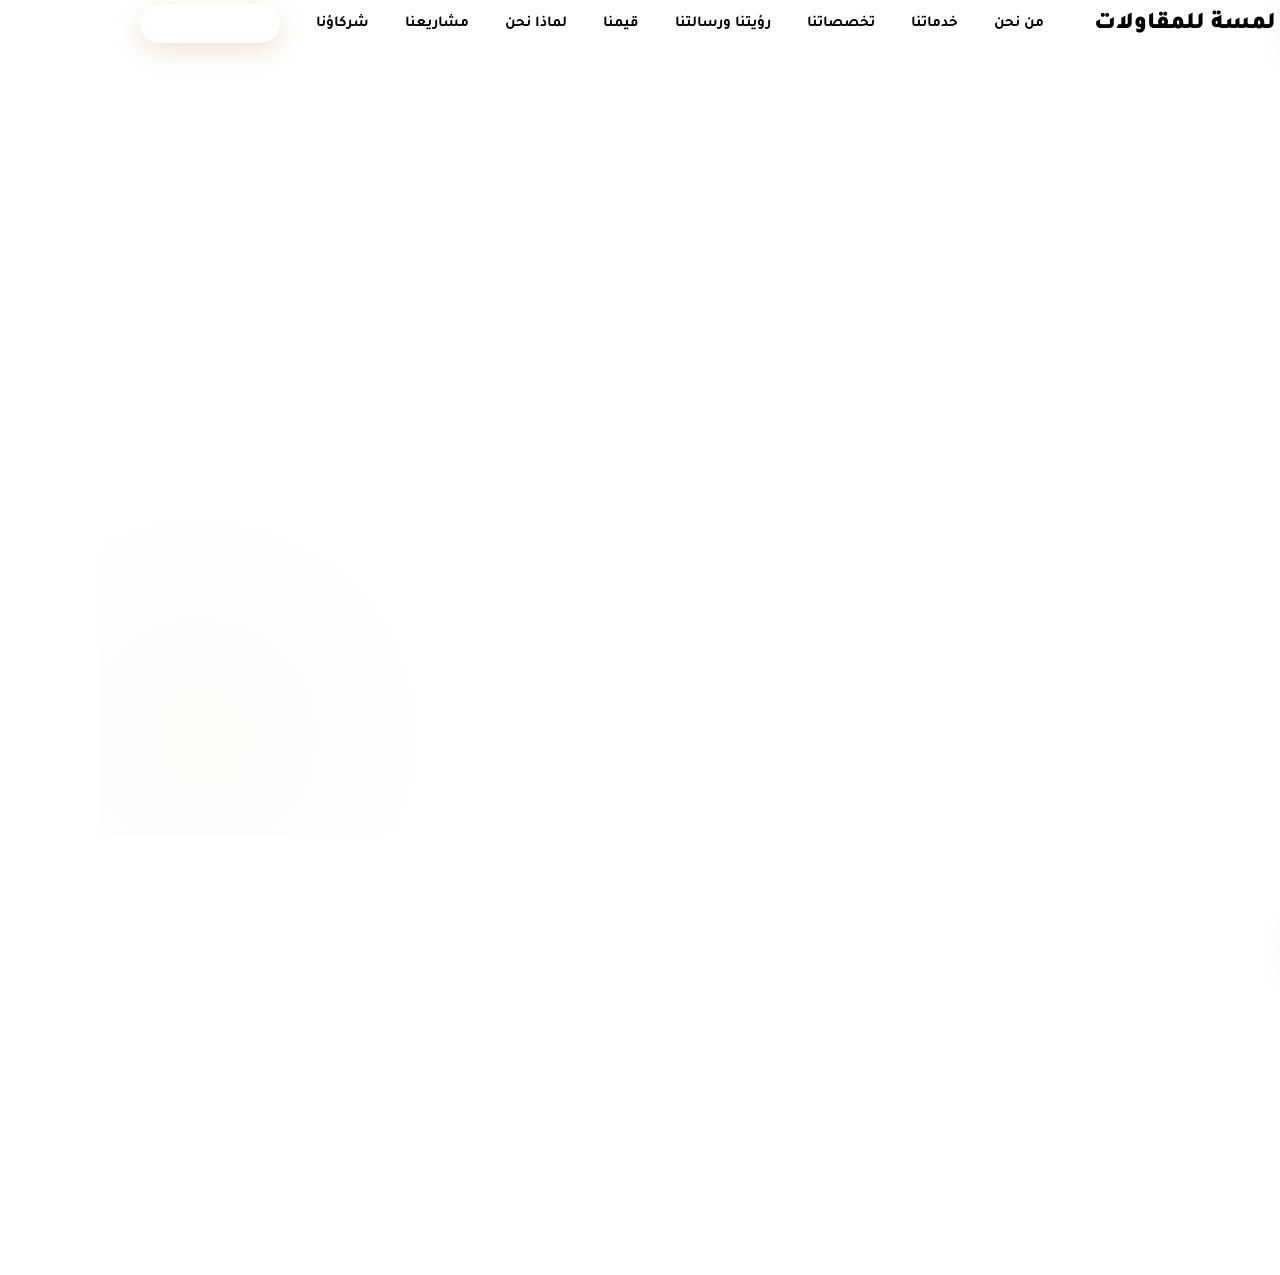
<file: src/why.html>
<!DOCTYPE html>
<html lang="ar" dir="rtl">
<head>
    <meta charset="UTF-8">
    <title>لماذا نحن | شركة لمسة للمقاولات</title>
    <link rel="stylesheet" href="../public/css/style.css">
    <link rel="preconnect" href="https://fonts.googleapis.com">
    <link rel="preconnect" href="https://fonts.gstatic.com" crossorigin>
    <link href="https://fonts.googleapis.com/css2?family=Tajawal:wght@300;400;500;700;800;900&display=swap" rel="stylesheet">
    <link rel="stylesheet" href="https://cdnjs.cloudflare.com/ajax/libs/font-awesome/6.5.0/css/all.min.css">
</head>

<body>

<!-- ======================= الهيدر ======================= -->
<nav class="navbar" id="navbar">
    <div class="nav-container">
        <a href="index.html" class="nav-logo">
            <div class="nav-logo-icon"></div>
            <span>لمسة <span>للمقاولات</span></span>
        </a>
        <ul class="nav-links">
            <li><a href="about.html">من نحن</a></li>
            <li><a href="services.html">خدماتنا</a></li>
            <li><a href="expertise.html">تخصصاتنا</a></li>
            <li><a href="vision.html">رؤيتنا ورسالتنا</a></li>
            <li><a href="values.html">قيمنا</a></li>
            <li><a href="why.html" style="color: var(--gold);">لماذا نحن</a></li>
            <li><a href="projects.html">مشاريعنا</a></li>
            <li><a href="partners.html">شركاؤنا</a></li>
            <li><a href="contact.html" class="nav-cta">تواصل معنا</a></li>
        </ul>
        <button class="mobile-menu-btn" onclick="toggleMenu()"><i class="fas fa-bars"></i></button>
    </div>
</nav>

<div class="overlay" onclick="toggleMenu()"></div>

<div class="mobile-menu">
    <button class="mobile-menu-close" onclick="toggleMenu()"><i class="fas fa-times"></i></button>
    <ul class="mobile-menu-links">
        <li><a href="about.html">من نحن</a></li>
        <li><a href="services.html">خدماتنا</a></li>
        <li><a href="expertise.html">تخصصاتنا</a></li>
        <li><a href="vision.html">رؤيتنا ورسالتنا</a></li>
        <li><a href="values.html">قيمنا</a></li>
        <li><a href="why.html">لماذا نحن</a></li>
        <li><a href="projects.html">مشاريعنا</a></li>
        <li><a href="partners.html">شركاؤنا</a></li>
        <li><a href="contact.html" class="mobile-cta">تواصل معنا</a></li>
    </ul>
</div>

<!-- ======================= قسم لماذا نحن ======================= -->
<section class="section why-lamssa" id="why">
    <div class="section-header animate-on-scroll">
        <span class="section-label"><i class="fas fa-trophy"></i> لماذا نحن</span>
        <h2 class="section-title">لماذا <span style="color: var(--gold);">لمسة</span>؟</h2>
        <p class="section-subtitle">خبرة مثبتة في قطاعات متعددة</p>
    </div>

    <div class="why-grid">

        <!-- نقطة 1 -->
        <div class="why-card animate-on-scroll">
            <span class="why-number">01</span>
            <div class="why-icon"><i class="fas fa-users"></i></div>
            <h3 class="ar">فريق هندسي وفني عالي الكفاءة</h3>
            <h3>Highly Qualified Teams</h3>
            <p>فريق متخصص ذو خبرة واسعة في مجال المقاولات والتشطيبات</p>
        </div>

        <!-- نقطة 2 -->
        <div class="why-card animate-on-scroll animate-delay-1">
            <span class="why-number">02</span>
            <div class="why-icon"><i class="fas fa-gem"></i></div>
            <h3 class="ar">جودة تنفيذ تفوق التوقعات</h3>
            <h3>Superior Quality</h3>
            <p>التزام صارم بالجدول الزمني وجودة التنفيذ</p>
        </div>

        <!-- نقطة 3 -->
        <div class="why-card animate-on-scroll animate-delay-2">
            <span class="why-number">03</span>
            <div class="why-icon"><i class="fas fa-clock"></i></div>
            <h3 class="ar">التزام صارم بالجداول الزمنية</h3>
            <h3>On-Time Delivery</h3>
            <p>حلول متكاملة تحت سقف واحد من التصميم إلى التسليم</p>
        </div>

        <!-- نقطة 4 -->
        <div class="why-card animate-on-scroll animate-delay-3">
            <span class="why-number">04</span>
            <div class="why-icon"><i class="fas fa-layer-group"></i></div>
            <h3 class="ar">حلول متكاملة تحت سقف واحد</h3>
            <h3>Integrated Solutions</h3>
            <p>تجربة مثبتة في قطاعات متعددة من المشاريع</p>
        </div>

    </div>
</section>

<!-- ======================= الفوتر ======================= -->
<footer class="footer">
    <div class="footer-grid">
        <div>
            <div class="footer-brand">
                <div class="footer-brand-icon">ل</div>
                <div class="footer-brand-text">شركة لمسة للمقاولات</div>
            </div>
            <p class="footer-desc">نقدم حلولاً متكاملة في مجال البناء والتشطيب والتأثيث، بأعلى معايير الجودة والإتقان.</p>
            <div class="footer-social">
                <a href="#"><i class="fab fa-instagram"></i></a>
                <a href="#"><i class="fas fa-envelope"></i></a>
                <a href="#"><i class="fas fa-phone"></i></a>
            </div>
        </div>

        <div>
            <h4>روابط سريعة</h4>
            <ul class="footer-links">
                <li><a href="about.html">من نحن</a></li>
                <li><a href="services.html">خدماتنا</a></li>
                <li><a href="projects.html">مشاريعنا</a></li>
                <li><a href="partners.html">شركاؤنا</a></li>
            </ul>
        </div>

        <div>
            <h4>خدماتنا</h4>
            <ul class="footer-links">
                <li><a href="services.html">أعمال البناء</a></li>
                <li><a href="services.html">أعمال التشطيب</a></li>
                <li><a href="services.html">التأثيث والتجهيز</a></li>
                <li><a href="expertise.html">التخصصات</a></li>
            </ul>
        </div>

        <div>
            <h4>تواصل معنا</h4>
            <div class="footer-contact-item"><i class="fas fa-envelope"></i> info@carpenter-touch.com</div>
            <div class="footer-contact-item"><i class="fas fa-phone"></i> 0506786367</div>
            <div class="footer-contact-item"><i class="fab fa-instagram"></i> @carpenter_touth</div>
        </div>
    </div>

    <div class="footer-bottom">
        &copy; 2026 شركة لمسة للمقاولات العامة | جميع الحقوق محفوظة.
    </div>
</footer>

<script src="../public/js/main.js"></script>
</body>
</html>
</file>
<file: public/css/style.css>
part1 = """/* ============================================
   LAMSSA GENERAL CONTRACTING - STYLE SHEET
   ============================================ */

:root {
    --gold: #C9A96E;
    --gold-light: #E0C99A;
    --gold-dark: #A88B4A;
    --gold-glow: rgba(201, 169, 110, 0.3);
    --dark: #0F0E0D;
    --dark-secondary: #1A1817;
    --gray: #F7F5F2;
    --gray-light: #FCFBF9;
    --white: #FFFFFF;
    --text-body: #4A4643;
    --text-light: #8A8682;
    --shadow-sm: 0 4px 20px rgba(0,0,0,0.06);
    --shadow-md: 0 12px 40px rgba(0,0,0,0.08);
    --shadow-lg: 0 30px 80px rgba(0,0,0,0.12);
    --radius-sm: 12px;
    --radius-md: 20px;
    --radius-lg: 28px;
    --transition-fast: 0.3s ease;
    --transition-medium: 0.5s cubic-bezier(0.23,1,0.32,1);
    --transition-slow: 0.8s cubic-bezier(0.23,1,0.32,1);
}

*, *::before, *::after { margin: 0; padding: 0; box-sizing: border-box; }
html { scroll-behavior: smooth; }
body {
    font-family: 'Tajawal', sans-serif;
    background: var(--gray-light);
    color: var(--dark);
    overflow-x: hidden;
    line-height: 1.7;
    direction: rtl;
}
img { max-width: 100%; display: block; }
a { text-decoration: none; color: inherit; }
ul { list-style: none; }

::-webkit-scrollbar { width: 8px; }
::-webkit-scrollbar-track { background: var(--gray); }
::-webkit-scrollbar-thumb { background: var(--gold); border-radius: 10px; }

@keyframes fadeUp {
    from { opacity: 0; transform: translateY(60px); }
    to { opacity: 1; transform: translateY(0); }
}
@keyframes scaleIn {
    from { opacity: 0; transform: scale(0.9); }
    to { opacity: 1; transform: scale(1); }
}
@keyframes float {
    0%,100% { transform: translateY(0); }
    50% { transform: translateY(-20px); }
}
@keyframes pulse {
    0%,100% { box-shadow: 0 0 0 0 rgba(201,169,110,0.4); }
    50% { box-shadow: 0 0 0 20px rgba(201,169,110,0); }
}
@keyframes shimmer {
    0% { background-position: -200% center; }
    100% { background-position: 200% center; }
}

.animate-on-scroll {
    opacity: 0;
    transform: translateY(50px);
    transition: all 1s cubic-bezier(0.23,1,0.32,1);
}
.animate-on-scroll.visible {
    opacity: 1;
    transform: translateY(0);
}
.animate-delay-1 { transition-delay: 0.1s; }
.animate-delay-2 { transition-delay: 0.2s; }
.animate-delay-3 { transition-delay: 0.3s; }
.animate-delay-4 { transition-delay: 0.4s; }

.preloader {
    position: fixed; inset: 0;
    background: var(--dark);
    z-index: 99999;
    display: flex;
    align-items: center;
    justify-content: center;
    flex-direction: column;
    gap: 24px;
    transition: opacity 0.8s ease, visibility 0.8s ease;
}
.preloader.hidden { opacity: 0; visibility: hidden; }
.preloader-logo {
    width: 80px; height: 80px;
    border: 3px solid var(--gold);
    border-radius: 50%;
    display: flex;
    align-items: center;
    justify-content: center;
    font-size: 2.5rem;
    font-weight: 900;
    color: var(--gold);
    animation: pulse 2s infinite;
}
.preloader-bar {
    width: 200px; height: 3px;
    background: rgba(201,169,110,0.2);
    border-radius: 10px;
    overflow: hidden;
}
.preloader-bar-fill {
    height: 100%;
    background: var(--gold);
    width: 0%;
    transition: width 1.5s ease;
    border-radius: 10px;
}
.preloader-text {
    color: var(--gold-light);
    font-size: 0.9rem;
    letter-spacing: 4px;
}
"""

with open('/mnt/agents/output/style.css', 'w', encoding='utf-8') as f:
    f.write(part1)

print("Part 1 written successfully")
print(f"Length: {len(part1)} characters")


part2 = """
/* ============================================
   NAVIGATION
   ============================================ */
.navbar {
    position: fixed;
    top: 0; left: 0; right: 0;
    z-index: 1000;
    padding: 18px 0;
    background: rgba(255,255,255,0.85);
    backdrop-filter: blur(30px) saturate(180%);
    -webkit-backdrop-filter: blur(30px) saturate(180%);
    border-bottom: 1px solid rgba(201,169,110,0.1);
    transition: all var(--transition-medium);
}
.navbar.scrolled {
    padding: 10px 0;
    box-shadow: 0 8px 40px rgba(0,0,0,0.08);
    background: rgba(255,255,255,0.95);
}
.nav-container {
    max-width: 1400px;
    margin: 0 auto;
    padding: 0 40px;
    display: flex;
    justify-content: space-between;
    align-items: center;
}
.nav-logo {
    display: flex;
    align-items: center;
    gap: 14px;
    font-weight: 900;
    font-size: 1.5rem;
    color: var(--dark);
    transition: transform var(--transition-fast);
}
.nav-logo:hover { transform: scale(1.02); }
.nav-logo-icon {
    width: 50px; height: 50px;
    background: linear-gradient(145deg, var(--gold), var(--gold-dark));
    border-radius: 14px;
    display: flex;
    align-items: center;
    justify-content: center;
    font-size: 1.3rem;
    color: #fff;
    font-weight: 900;
    box-shadow: 0 8px 24px rgba(201,169,110,0.35);
    transition: all 0.4s ease;
}
.nav-logo:hover .nav-logo-icon {
    transform: scale(1.08) rotate(-4deg);
    box-shadow: 0 12px 32px rgba(201,169,110,0.45);
}
.nav-logo span { color: var(--gold); }

.nav-links {
    display: flex;
    gap: 36px;
    align-items: center;
}
.nav-links a {
    font-weight: 600;
    font-size: 0.95rem;
    color: var(--dark-secondary);
    position: relative;
    padding: 6px 0;
    transition: color var(--transition-fast);
}
.nav-links a::after {
    content: '';
    position: absolute;
    bottom: -2px;
    right: 0;
    width: 0;
    height: 2.5px;
    background: var(--gold);
    border-radius: 4px;
    transition: width 0.4s cubic-bezier(0.23,1,0.32,1);
}
.nav-links a:hover { color: var(--gold); }
.nav-links a:hover::after { width: 100%; }
.nav-links .nav-cta {
    background: linear-gradient(145deg, var(--gold), var(--gold-dark));
    color: #fff !important;
    padding: 12px 30px;
    border-radius: 50px;
    font-weight: 700;
    transition: all 0.4s ease;
    box-shadow: 0 8px 24px rgba(201,169,110,0.3);
    position: relative;
    overflow: hidden;
}
.nav-links .nav-cta::after { display: none; }
.nav-links .nav-cta::before {
    content: '';
    position: absolute;
    top: 0; left: -100%;
    width: 100%; height: 100%;
    background: linear-gradient(90deg, transparent, rgba(255,255,255,0.3), transparent);
    transition: left 0.6s ease;
}
.nav-links .nav-cta:hover {
    transform: translateY(-3px);
    box-shadow: 0 16px 40px rgba(201,169,110,0.4);
}
.nav-links .nav-cta:hover::before { left: 100%; }

.mobile-menu-btn {
    display: none;
    background: none;
    border: none;
    font-size: 1.6rem;
    color: var(--dark);
    cursor: pointer;
    padding: 8px;
    width: 44px; height: 44px;
    border-radius: 12px;
    transition: all var(--transition-fast);
}
.mobile-menu-btn:hover { background: var(--gray); }

.mobile-menu {
    position: fixed;
    top: 0; right: -100%;
    width: 85%; max-width: 400px;
    height: 100vh;
    background: var(--white);
    z-index: 2000;
    padding: 100px 40px 40px;
    transition: right var(--transition-medium);
    box-shadow: -30px 0 80px rgba(0,0,0,0.12);
    overflow-y: auto;
}
.mobile-menu.active { right: 0; }
.mobile-menu-close {
    position: absolute;
    top: 24px; left: 24px;
    background: var(--gray);
    border: none;
    width: 48px; height: 48px;
    border-radius: 50%;
    font-size: 1.3rem;
    cursor: pointer;
    color: var(--dark);
    display: flex;
    align-items: center;
    justify-content: center;
    transition: all var(--transition-fast);
}
.mobile-menu-close:hover {
    background: var(--gold);
    color: #fff;
    transform: rotate(90deg);
}
.mobile-menu-links li { margin-bottom: 28px; }
.mobile-menu-links a {
    font-size: 1.25rem;
    font-weight: 700;
    color: var(--dark);
    transition: all var(--transition-fast);
    display: block;
    padding: 8px 0;
    border-bottom: 1px solid rgba(0,0,0,0.05);
}
.mobile-menu-links a:hover {
    color: var(--gold);
    padding-right: 12px;
}
.mobile-menu-links .mobile-cta {
    background: linear-gradient(145deg, var(--gold), var(--gold-dark));
    color: #fff !important;
    padding: 16px 32px;
    border-radius: 50px;
    text-align: center;
    margin-top: 24px;
    font-size: 1.1rem;
    border: none;
}
.mobile-menu-links .mobile-cta:hover { padding-right: 0; }

.overlay {
    position: fixed;
    top: 0; left: 0;
    width: 100%; height: 100%;
    background: rgba(0,0,0,0.5);
    z-index: 1500;
    opacity: 0;
    visibility: hidden;
    transition: all 0.4s ease;
    backdrop-filter: blur(8px);
    -webkit-backdrop-filter: blur(8px);
}
.overlay.active { opacity: 1; visibility: visible; }
"""

with open('/mnt/agents/output/style.css', 'a', encoding='utf-8') as f:
    f.write(part2)

print("Part 2 (Navigation) appended successfully")

part3 = """
/* ============================================
   HERO SECTION
   ============================================ */
.hero {
    min-height: 100vh;
    display: flex;
    align-items: center;
    justify-content: center;
    position: relative;
    padding: 140px 40px 100px;
    background: linear-gradient(135deg, #1a1a2e 0%, #16213e 40%, #0f3460 70%, #1a1a2e 100%);
    overflow: hidden;
}
.hero::before {
    content: '';
    position: absolute; inset: 0;
    background:
        radial-gradient(ellipse at 20% 80%, rgba(201,169,110,0.08) 0%, transparent 50%),
        radial-gradient(ellipse at 80% 20%, rgba(201,169,110,0.06) 0%, transparent 40%);
    pointer-events: none;
}
.hero::after {
    content: '';
    position: absolute;
    bottom: 0; left: 0;
    width: 100%; height: 200px;
    background: linear-gradient(to top, var(--gray-light), transparent);
    pointer-events: none;
}
.hero-particles {
    position: absolute; inset: 0;
    pointer-events: none;
    overflow: hidden;
}
.particle {
    position: absolute;
    width: 4px; height: 4px;
    background: var(--gold);
    border-radius: 50%;
    opacity: 0.3;
    animation: float 6s ease-in-out infinite;
}
.particle:nth-child(1) { top: 20%; left: 10%; animation-delay: 0s; animation-duration: 8s; }
.particle:nth-child(2) { top: 60%; left: 20%; animation-delay: 1s; animation-duration: 10s; width: 6px; height: 6px; }
.particle:nth-child(3) { top: 30%; left: 80%; animation-delay: 2s; animation-duration: 7s; }
.particle:nth-child(4) { top: 70%; left: 70%; animation-delay: 0.5s; animation-duration: 9s; width: 3px; height: 3px; }
.particle:nth-child(5) { top: 15%; left: 50%; animation-delay: 1.5s; animation-duration: 11s; width: 5px; height: 5px; }
.particle:nth-child(6) { top: 80%; left: 40%; animation-delay: 2.5s; animation-duration: 8s; }

.hero-content {
    position: relative;
    z-index: 2;
    text-align: center;
    max-width: 900px;
    margin: 0 auto;
}
.hero-badge {
    display: inline-flex;
    align-items: center;
    gap: 10px;
    padding: 10px 24px;
    background: rgba(201,169,110,0.12);
    border: 1px solid rgba(201,169,110,0.25);
    border-radius: 60px;
    color: var(--gold-light);
    font-size: 0.9rem;
    font-weight: 600;
    margin-bottom: 32px;
    backdrop-filter: blur(10px);
    animation: fadeUp 1s ease 0.3s both;
}
.hero-badge i { color: var(--gold); }

.hero-logo {
    display: inline-flex;
    align-items: center;
    justify-content: center;
    width: 110px; height: 110px;
    background: linear-gradient(145deg, rgba(201,169,110,0.2), rgba(201,169,110,0.05));
    backdrop-filter: blur(12px);
    border-radius: 50%;
    border: 2px solid rgba(201,169,110,0.4);
    margin-bottom: 36px;
    font-size: 3.5rem;
    font-weight: 900;
    color: var(--gold);
    text-shadow: 0 4px 20px rgba(201,169,110,0.3);
    box-shadow: 0 20px 60px rgba(201,169,110,0.15), inset 0 0 30px rgba(201,169,110,0.05);
    transition: all 0.5s ease;
    animation: fadeUp 1s ease 0.5s both;
}
.hero-logo:hover {
    transform: scale(1.08) rotate(-4deg);
    box-shadow: 0 30px 80px rgba(201,169,110,0.25), inset 0 0 40px rgba(201,169,110,0.1);
}

.hero-title-ar {
    font-size: 4.8rem;
    font-weight: 900;
    color: #fff;
    line-height: 1.15;
    letter-spacing: -1px;
    text-shadow: 0 4px 30px rgba(0,0,0,0.3);
    margin-bottom: 12px;
    animation: fadeUp 1s ease 0.7s both;
}
.hero-title-ar span {
    background: linear-gradient(90deg, var(--gold), var(--gold-light), var(--gold));
    background-size: 200% auto;
    -webkit-background-clip: text;
    -webkit-text-fill-color: transparent;
    background-clip: text;
    animation: shimmer 3s linear infinite;
}

.hero-title-en {
    font-family: 'Playfair Display', serif;
    font-size: 1.6rem;
    font-weight: 500;
    color: rgba(255,255,255,0.6);
    letter-spacing: 8px;
    text-transform: uppercase;
    margin-bottom: 30px;
    animation: fadeUp 1s ease 0.9s both;
}

.hero-divider {
    width: 80px; height: 3px;
    background: linear-gradient(90deg, transparent, var(--gold), transparent);
    margin: 0 auto 30px;
    border-radius: 4px;
    animation: scaleIn 1s ease 1s both;
}

.hero-year {
    display: inline-block;
    font-size: 4rem;
    font-weight: 900;
    color: rgba(201,169,110,0.9);
    letter-spacing: 6px;
    padding: 12px 48px;
    border: 2px solid rgba(201,169,110,0.3);
    border-radius: 60px;
    backdrop-filter: blur(8px);
    background: rgba(201,169,110,0.05);
    box-shadow: 0 8px 32px rgba(0,0,0,0.2);
    margin-bottom: 40px;
    transition: all 0.4s ease;
    animation: fadeUp 1s ease 1.1s both;
}
.hero-year:hover {
    background: rgba(201,169,110,0.12);
    border-color: rgba(201,169,110,0.5);
    transform: translateY(-4px);
    box-shadow: 0 16px 40px rgba(0,0,0,0.3);
}

.hero-buttons {
    display: flex;
    gap: 16px;
    justify-content: center;
    flex-wrap: wrap;
    animation: fadeUp 1s ease 1.3s both;
}
.hero-btn {
    display: inline-flex;
    align-items: center;
    gap: 10px;
    padding: 16px 40px;
    border-radius: 60px;
    font-weight: 700;
    font-size: 1.05rem;
    transition: all 0.4s ease;
    cursor: pointer;
    border: none;
    font-family: inherit;
}
.hero-btn-primary {
    background: linear-gradient(145deg, var(--gold), var(--gold-dark));
    color: #fff;
    box-shadow: 0 8px 30px rgba(201,169,110,0.35);
}
.hero-btn-primary:hover {
    transform: translateY(-4px);
    box-shadow: 0 16px 40px rgba(201,169,110,0.45);
}
.hero-btn-secondary {
    background: rgba(255,255,255,0.08);
    backdrop-filter: blur(10px);
    border: 1.5px solid rgba(255,255,255,0.2);
    color: #fff;
}
.hero-btn-secondary:hover {
    background: rgba(255,255,255,0.15);
    border-color: rgba(255,255,255,0.4);
    transform: translateY(-4px);
}

.hero-scroll {
    position: absolute;
    bottom: 40px;
    left: 50%;
    transform: translateX(-50%);
    display: flex;
    flex-direction: column;
    align-items: center;
    gap: 8px;
    color: rgba(255,255,255,0.4);
    font-size: 0.8rem;
    letter-spacing: 2px;
    animation: fadeUp 1s ease 1.5s both;
    cursor: pointer;
    transition: color var(--transition-fast);
}
.hero-scroll:hover { color: var(--gold); }
.hero-scroll i { font-size: 1.2rem; animation: float 2s ease-in-out infinite; }
"""

with open('/mnt/agents/output/style.css', 'a', encoding='utf-8') as f:
    f.write(part3)

print("Part 3 (Hero) appended successfully")

part4 = """
/* ============================================
   STATS BAR
   ============================================ */
.stats-bar {
    background: var(--white);
    padding: 50px 40px;
    position: relative;
    z-index: 10;
    margin-top: -60px;
    max-width: 1100px;
    margin-left: auto;
    margin-right: auto;
    border-radius: var(--radius-lg);
    box-shadow: var(--shadow-lg);
    display: grid;
    grid-template-columns: repeat(4, 1fr);
    gap: 30px;
    text-align: center;
}
.stat-item { position: relative; }
.stat-item:not(:last-child)::after {
    content: '';
    position: absolute;
    left: 0; top: 50%;
    transform: translateY(-50%);
    width: 1px; height: 50px;
    background: linear-gradient(to bottom, transparent, var(--gold-light), transparent);
}
.stat-number {
    font-size: 3rem;
    font-weight: 900;
    color: var(--gold);
    line-height: 1;
    margin-bottom: 8px;
}
.stat-label {
    font-size: 0.95rem;
    color: var(--text-light);
    font-weight: 600;
}

/* ============================================
   SECTIONS COMMON
   ============================================ */
.section { padding: 120px 40px; position: relative; }
.section-header { text-align: center; margin-bottom: 70px; }
.section-label {
    display: inline-flex;
    align-items: center;
    gap: 8px;
    padding: 8px 24px;
    background: linear-gradient(145deg, var(--gold), var(--gold-dark));
    color: #fff;
    font-weight: 700;
    font-size: 0.8rem;
    border-radius: 60px;
    letter-spacing: 2px;
    text-transform: uppercase;
    margin-bottom: 20px;
}
.section-title {
    font-size: 3rem;
    font-weight: 900;
    color: var(--dark);
    line-height: 1.2;
}
.section-title span {
    background: linear-gradient(90deg, var(--gold), var(--gold-dark));
    -webkit-background-clip: text;
    -webkit-text-fill-color: transparent;
    background-clip: text;
}
.section-subtitle {
    font-size: 1.15rem;
    color: var(--text-light);
    max-width: 600px;
    margin: 16px auto 0;
    line-height: 1.8;
}

/* ============================================
   ABOUT SECTION
   ============================================ */
.about { background: var(--white); }
.about-grid {
    max-width: 1300px;
    margin: 0 auto;
    display: grid;
    grid-template-columns: 1fr 1fr;
    gap: 80px;
    align-items: center;
}
.about-image-wrap {
    position: relative;
    border-radius: var(--radius-lg);
    overflow: hidden;
    box-shadow: var(--shadow-lg);
}
.about-image-wrap img {
    width: 100%;
    height: 560px;
    object-fit: cover;
    transition: transform 0.8s ease;
}
.about-image-wrap:hover img { transform: scale(1.05); }
.about-image-wrap::after {
    content: '';
    position: absolute;
    bottom: 0; left: 0;
    width: 100%; height: 50%;
    background: linear-gradient(to top, rgba(0,0,0,0.3), transparent);
}
.about-image-badge {
    position: absolute;
    bottom: 30px; right: 30px;
    background: rgba(255,255,255,0.95);
    backdrop-filter: blur(12px);
    padding: 16px 32px;
    border-radius: 60px;
    font-weight: 700;
    color: var(--dark);
    box-shadow: 0 8px 30px rgba(0,0,0,0.1);
    display: flex;
    align-items: center;
    gap: 12px;
    z-index: 2;
    font-size: 1rem;
}
.about-image-badge i { color: var(--gold); font-size: 1.3rem; }

.about-text h3 {
    font-size: 2.2rem;
    font-weight: 800;
    color: var(--gold-dark);
    margin-bottom: 20px;
    line-height: 1.3;
}
.about-text p {
    font-size: 1.1rem;
    line-height: 2;
    color: var(--text-body);
    margin-bottom: 20px;
}
.about-features {
    display: grid;
    grid-template-columns: 1fr 1fr;
    gap: 16px;
    margin: 28px 0;
}
.about-feature {
    display: flex;
    align-items: center;
    gap: 12px;
    padding: 14px 18px;
    background: var(--gray);
    border-radius: 12px;
    border-right: 3px solid var(--gold);
    transition: all var(--transition-fast);
}
.about-feature:hover {
    background: var(--gold-glow);
    transform: translateX(-4px);
}
.about-feature i {
    width: 36px; height: 36px;
    background: linear-gradient(145deg, var(--gold), var(--gold-dark));
    border-radius: 10px;
    display: flex;
    align-items: center;
    justify-content: center;
    color: #fff;
    font-size: 0.9rem;
    flex-shrink: 0;
}
.about-feature span {
    font-weight: 700;
    font-size: 0.95rem;
    color: var(--dark);
}
.about-text .en {
    color: var(--text-light);
    font-size: 1rem;
    padding-top: 20px;
    border-top: 1px solid rgba(201,169,110,0.15);
    margin-top: 20px;
    line-height: 1.9;
}

/* ============================================
   SERVICES SECTION
   ============================================ */
.services { background: var(--gray); }
.services-grid {
    max-width: 1400px;
    margin: 0 auto;
    display: grid;
    grid-template-columns: repeat(3, 1fr);
    gap: 30px;
}
.service-card {
    background: var(--white);
    border-radius: var(--radius-md);
    overflow: hidden;
    box-shadow: var(--shadow-sm);
    transition: all 0.6s cubic-bezier(0.23,1,0.32,1);
    border: 1px solid rgba(201,169,110,0.06);
    position: relative;
}
.service-card:hover {
    transform: translateY(-16px);
    box-shadow: 0 30px 60px rgba(0,0,0,0.12);
    border-color: var(--gold-light);
}
.service-card-img {
    height: 260px;
    overflow: hidden;
    position: relative;
}
.service-card-img img {
    width: 100%; height: 100%;
    object-fit: cover;
    transition: transform 0.8s ease;
}
.service-card:hover .service-card-img img { transform: scale(1.1); }
.service-card-img::after {
    content: '';
    position: absolute; inset: 0;
    background: linear-gradient(to top, rgba(0,0,0,0.4), transparent 60%);
    opacity: 0;
    transition: opacity 0.4s ease;
}
.service-card:hover .service-card-img::after { opacity: 1; }
.service-card-icon {
    position: absolute;
    bottom: -28px; right: 28px;
    width: 56px; height: 56px;
    background: linear-gradient(145deg, var(--gold), var(--gold-dark));
    border-radius: 16px;
    display: flex;
    align-items: center;
    justify-content: center;
    color: #fff;
    font-size: 1.4rem;
    box-shadow: 0 8px 24px rgba(201,169,110,0.35);
    z-index: 2;
    transition: all 0.4s ease;
}
.service-card:hover .service-card-icon {
    transform: scale(1.1) rotate(-8deg);
}
.service-card-body { padding: 44px 28px 32px; }
.service-card-body h3 {
    font-size: 1.5rem;
    font-weight: 800;
    color: var(--gold-dark);
    margin-bottom: 4px;
}
.service-card-body h3.en {
    font-size: 1.1rem;
    color: var(--text-light);
    font-weight: 600;
    margin-bottom: 12px;
    font-family: 'Playfair Display', serif;
}
.service-card-body p {
    color: var(--text-body);
    line-height: 1.9;
    font-size: 0.95rem;
}
.service-card-body p.en {
    color: var(--text-light);
    font-size: 0.9rem;
    padding-top: 12px;
    border-top: 1px solid rgba(0,0,0,0.05);
    margin-top: 12px;
    line-height: 1.7;
}
"""

with open('/mnt/agents/output/style.css', 'a', encoding='utf-8') as f:
    f.write(part4)

print("Part 4 (Stats, Sections, About, Services) appended successfully")

part5 = """
/* ============================================
   EXPERTISE SECTION
   ============================================ */
.expertise {
    background: var(--dark);
    color: #fff;
    position: relative;
    overflow: hidden;
}
.expertise::before {
    content: '';
    position: absolute;
    top: -100px; right: -100px;
    width: 400px; height: 400px;
    background: radial-gradient(circle, rgba(201,169,110,0.06), transparent 70%);
    pointer-events: none;
}
.expertise .section-title { color: #fff; }
.expertise .section-subtitle { color: rgba(255,255,255,0.5); }
.expertise-grid {
    max-width: 1200px;
    margin: 0 auto;
    display: grid;
    grid-template-columns: repeat(2, 1fr);
    gap: 24px;
}
.expertise-card {
    background: rgba(255,255,255,0.03);
    border-radius: var(--radius-md);
    padding: 40px 36px;
    border: 1px solid rgba(255,255,255,0.06);
    transition: all 0.5s cubic-bezier(0.23,1,0.32,1);
    position: relative;
    overflow: hidden;
    cursor: pointer;
}
.expertise-card::before {
    content: '';
    position: absolute;
    top: 0; right: 0;
    width: 4px; height: 100%;
    background: var(--gold);
    transition: width 0.5s ease;
}
.expertise-card:hover::before { width: 100%; opacity: 0.06; }
.expertise-card:hover {
    transform: translateX(-8px);
    border-color: var(--gold);
    background: rgba(255,255,255,0.06);
}
.expertise-card h3 {
    font-size: 1.35rem;
    font-weight: 800;
    color: var(--gold);
    margin-bottom: 14px;
    display: flex;
    align-items: center;
    gap: 16px;
}
.expertise-card h3 i {
    width: 48px; height: 48px;
    background: var(--gold);
    border-radius: var(--radius-sm);
    display: flex;
    align-items: center;
    justify-content: center;
    color: #fff;
    font-size: 1.3rem;
    flex-shrink: 0;
    transition: all 0.4s ease;
}
.expertise-card:hover h3 i {
    transform: scale(1.1) rotate(8deg);
    box-shadow: 0 8px 24px rgba(201,169,110,0.3);
}
.expertise-card p {
    color: rgba(255,255,255,0.65);
    line-height: 1.9;
    font-size: 0.95rem;
    padding-right: 64px;
}
.expertise-card p.ar {
    color: rgba(255,255,255,0.85);
    margin-bottom: 8px;
}

/* ============================================
   VISION & MISSION SECTION
   ============================================ */
.vision-mission { background: var(--white); }
.vm-grid {
    max-width: 1200px;
    margin: 0 auto;
    display: grid;
    grid-template-columns: 1fr 1fr;
    gap: 40px;
}
.vm-card {
    background: var(--gray);
    border-radius: var(--radius-lg);
    padding: 52px 44px;
    position: relative;
    overflow: hidden;
    transition: all 0.5s ease;
    border: 2px solid transparent;
}
.vm-card:hover {
    border-color: var(--gold-light);
    box-shadow: var(--shadow-md);
    transform: translateY(-8px);
}
.vm-card::before {
    content: '';
    position: absolute;
    top: -80px; right: -80px;
    width: 220px; height: 220px;
    background: var(--gold);
    opacity: 0.04;
    border-radius: 50%;
    transition: all 0.5s ease;
}
.vm-card:hover::before {
    opacity: 0.08;
    transform: scale(1.2);
}
.vm-icon {
    width: 72px; height: 72px;
    background: linear-gradient(145deg, var(--gold), var(--gold-dark));
    border-radius: 20px;
    display: flex;
    align-items: center;
    justify-content: center;
    font-size: 1.8rem;
    color: #fff;
    margin-bottom: 28px;
    box-shadow: 0 12px 32px rgba(201,169,110,0.25);
    transition: all 0.5s ease;
}
.vm-card:hover .vm-icon { transform: scale(1.1) rotate(-8deg); }
.vm-card h3 {
    font-size: 1.7rem;
    font-weight: 800;
    color: var(--dark);
    margin-bottom: 4px;
}
.vm-card h3.ar { color: var(--gold-dark); font-size: 1.5rem; }
.vm-card p {
    color: var(--text-body);
    line-height: 2;
    font-size: 1.05rem;
    margin-top: 10px;
}
.vm-card p.en {
    color: var(--text-light);
    font-size: 0.95rem;
    padding-top: 14px;
    border-top: 1px solid rgba(201,169,110,0.12);
    margin-top: 14px;
    line-height: 1.8;
}

/* ============================================
   VALUES SECTION
   ============================================ */
.values { background: var(--gray); }
.values-grid {
    max-width: 1200px;
    margin: 0 auto;
    display: grid;
    grid-template-columns: repeat(5, 1fr);
    gap: 24px;
}
.value-card {
    text-align: center;
    padding: 40px 24px;
    background: var(--white);
    border-radius: var(--radius-md);
    transition: all 0.6s cubic-bezier(0.23,1,0.32,1);
    border: 2px solid transparent;
    box-shadow: var(--shadow-sm);
    position: relative;
    overflow: hidden;
}
.value-card:hover {
    border-color: var(--gold);
    transform: translateY(-12px);
    box-shadow: var(--shadow-lg);
}
.value-card::before {
    content: '';
    position: absolute;
    top: 0; left: 0; right: 0;
    height: 4px;
    background: linear-gradient(90deg, var(--gold), var(--gold-light));
    transform: scaleX(0);
    transition: transform 0.5s ease;
}
.value-card:hover::before { transform: scaleX(1); }
.value-icon {
    width: 72px; height: 72px;
    background: linear-gradient(145deg, var(--gold), var(--gold-dark));
    border-radius: 50%;
    display: flex;
    align-items: center;
    justify-content: center;
    margin: 0 auto 20px;
    font-size: 1.8rem;
    color: #fff;
    transition: all 0.6s ease;
    box-shadow: 0 8px 24px rgba(201,169,110,0.25);
}
.value-card:hover .value-icon {
    transform: rotateY(360deg) scale(1.1);
    box-shadow: 0 12px 32px rgba(201,169,110,0.35);
}
.value-card h4 {
    font-size: 1.1rem;
    font-weight: 800;
    color: var(--dark);
    margin-bottom: 4px;
}
.value-card h4.ar { color: var(--gold-dark); font-size: 1rem; }
.value-card p {
    font-size: 0.88rem;
    color: var(--text-light);
    line-height: 1.6;
    margin-top: 6px;
}

/* ============================================
   WHY LAMSSA SECTION
   ============================================ */
.why-lamssa {
    background: linear-gradient(165deg, var(--dark) 0%, #0F0E0D 100%);
    color: #fff;
    position: relative;
    overflow: hidden;
}
.why-lamssa::before {
    content: '';
    position: absolute;
    bottom: -150px; left: -150px;
    width: 500px; height: 500px;
    background: radial-gradient(circle, rgba(201,169,110,0.05), transparent 70%);
    pointer-events: none;
}
.why-lamssa .section-title { color: #fff; }
.why-lamssa .section-subtitle { color: rgba(255,255,255,0.45); }
.why-grid {
    max-width: 1200px;
    margin: 0 auto;
    display: grid;
    grid-template-columns: repeat(4, 1fr);
    gap: 24px;
}
.why-card {
    background: rgba(255,255,255,0.03);
    border-radius: var(--radius-md);
    padding: 40px 28px;
    text-align: center;
    border: 1px solid rgba(255,255,255,0.06);
    transition: all 0.5s cubic-bezier(0.23,1,0.32,1);
    position: relative;
    overflow: hidden;
}
.why-card:hover {
    background: rgba(201,169,110,0.08);
    border-color: var(--gold);
    transform: translateY(-10px);
}
.why-number {
    font-size: 4rem;
    font-weight: 900;
    color: var(--gold);
    opacity: 0.12;
    position: absolute;
    top: 8px; right: 20px;
    line-height: 1;
    font-family: 'Playfair Display', serif;
    transition: opacity 0.3s ease;
}
.why-card:hover .why-number { opacity: 0.25; }
.why-icon {
    width: 56px; height: 56px;
    background: linear-gradient(145deg, var(--gold), var(--gold-dark));
    border-radius: 16px;
    display: flex;
    align-items: center;
    justify-content: center;
    margin: 0 auto 16px;
    font-size: 1.4rem;
    color: #fff;
    transition: all 0.4s ease;
}
.why-card:hover .why-icon {
    transform: scale(1.15) rotate(8deg);
    box-shadow: 0 8px 24px rgba(201,169,110,0.3);
}
.why-card h3 {
    font-size: 1.15rem;
    font-weight: 700;
    color: var(--gold);
    margin-bottom: 10px;
}
.why-card h3.ar { font-size: 1.05rem; }
.why-card p {
    color: rgba(255,255,255,0.55);
    font-size: 0.9rem;
    line-height: 1.7;
}
"""

with open('/mnt/agents/output/style.css', 'a', encoding='utf-8') as f:
    f.write(part5)

print("Part 5 (Expertise, Vision, Values, Why) appended successfully")

part6 = """
/* ============================================
   PROJECTS SECTION
   ============================================ */
.projects { background: var(--white); }
.projects-grid {
    max-width: 1400px;
    margin: 0 auto;
    display: grid;
    grid-template-columns: repeat(3, 1fr);
    gap: 20px;
}
.project-item {
    position: relative;
    border-radius: var(--radius-sm);
    overflow: hidden;
    height: 320px;
    cursor: pointer;
    box-shadow: var(--shadow-sm);
    transition: all 0.6s cubic-bezier(0.23,1,0.32,1);
}
.project-item img {
    width: 100%; height: 100%;
    object-fit: cover;
    transition: transform 1s ease;
}
.project-item:hover {
    box-shadow: var(--shadow-lg);
    transform: translateY(-8px);
}
.project-item:hover img { transform: scale(1.12); }
.project-overlay {
    position: absolute; inset: 0;
    background: linear-gradient(to top, rgba(0,0,0,0.75) 0%, rgba(0,0,0,0.2) 50%, transparent 100%);
    display: flex;
    flex-direction: column;
    justify-content: flex-end;
    padding: 28px;
    opacity: 0;
    transition: opacity 0.5s ease;
}
.project-item:hover .project-overlay { opacity: 1; }
.project-overlay span {
    color: #fff;
    font-weight: 700;
    font-size: 1.15rem;
    letter-spacing: 0.5px;
    transform: translateY(20px);
    transition: transform 0.5s ease;
}
.project-item:hover .project-overlay span { transform: translateY(0); }
.project-overlay .project-tag {
    display: inline-block;
    padding: 4px 14px;
    background: var(--gold);
    color: var(--dark);
    font-size: 0.75rem;
    font-weight: 700;
    border-radius: 20px;
    margin-bottom: 10px;
    width: fit-content;
    transform: translateY(20px);
    transition: transform 0.5s ease 0.1s;
}
.project-item:hover .project-overlay .project-tag { transform: translateY(0); }

/* ============================================
   TESTIMONIALS SECTION
   ============================================ */
.testimonials {
    background: linear-gradient(135deg, var(--gray) 0%, var(--white) 100%);
    padding: 120px 40px;
}
.testimonials-grid {
    max-width: 1200px;
    margin: 0 auto;
    display: grid;
    grid-template-columns: repeat(3, 1fr);
    gap: 30px;
}
.testimonial-card {
    background: var(--white);
    border-radius: var(--radius-md);
    padding: 40px 32px;
    box-shadow: var(--shadow-sm);
    border: 1px solid rgba(201,169,110,0.08);
    transition: all 0.5s ease;
    position: relative;
}
.testimonial-card:hover {
    transform: translateY(-8px);
    box-shadow: var(--shadow-md);
    border-color: var(--gold-light);
}
.testimonial-card::before {
    content: '"';
    position: absolute;
    top: 20px; right: 24px;
    font-family: 'Playfair Display', serif;
    font-size: 5rem;
    color: var(--gold);
    opacity: 0.15;
    line-height: 1;
}
.testimonial-stars {
    display: flex;
    gap: 4px;
    margin-bottom: 16px;
}
.testimonial-stars i { color: var(--gold); font-size: 0.9rem; }
.testimonial-text {
    font-size: 1rem;
    line-height: 1.9;
    color: var(--text-body);
    margin-bottom: 24px;
}
.testimonial-author {
    display: flex;
    align-items: center;
    gap: 14px;
}
.testimonial-avatar {
    width: 48px; height: 48px;
    border-radius: 50%;
    background: linear-gradient(145deg, var(--gold), var(--gold-dark));
    display: flex;
    align-items: center;
    justify-content: center;
    color: #fff;
    font-weight: 700;
    font-size: 1.1rem;
}
.testimonial-info h4 {
    font-weight: 800;
    font-size: 1rem;
    color: var(--dark);
}
.testimonial-info span {
    font-size: 0.85rem;
    color: var(--text-light);
}

/* ============================================
   PARTNERS SECTION
   ============================================ */
.partners {
    background: var(--gray);
    padding: 100px 40px;
}
.partners-grid {
    max-width: 1200px;
    margin: 0 auto;
    display: grid;
    grid-template-columns: repeat(4, 1fr);
    gap: 24px;
    align-items: center;
}
.partner-item {
    display: flex;
    align-items: center;
    justify-content: center;
    padding: 36px 24px;
    background: var(--white);
    border-radius: var(--radius-sm);
    transition: all 0.5s cubic-bezier(0.23,1,0.32,1);
    height: 120px;
    box-shadow: var(--shadow-sm);
    border: 1px solid rgba(201,169,110,0.06);
    text-align: center;
    font-weight: 700;
    color: var(--dark-secondary);
    position: relative;
    overflow: hidden;
}
.partner-item::before {
    content: '';
    position: absolute;
    bottom: 0; left: 0;
    width: 100%; height: 3px;
    background: linear-gradient(90deg, var(--gold), var(--gold-light));
    transform: scaleX(0);
    transition: transform 0.5s ease;
}
.partner-item:hover {
    transform: translateY(-8px);
    box-shadow: var(--shadow-md);
    border-color: var(--gold-light);
}
.partner-item:hover::before { transform: scaleX(1); }
.partner-item .logo-text {
    font-weight: 700;
    font-size: 1rem;
    line-height: 1.4;
}
.partner-item .logo-text small {
    display: block;
    font-weight: 400;
    font-size: 0.75rem;
    color: var(--text-light);
    letter-spacing: 1px;
    margin-top: 4px;
}

/* ============================================
   CTA SECTION
   ============================================ */
.cta-section {
    background: linear-gradient(135deg, var(--dark) 0%, var(--dark-secondary) 100%);
    padding: 100px 40px;
    text-align: center;
    position: relative;
    overflow: hidden;
}
.cta-content {
    position: relative;
    z-index: 1;
    max-width: 700px;
    margin: 0 auto;
}
.cta-section h2 {
    font-size: 2.8rem;
    font-weight: 900;
    color: #fff;
    margin-bottom: 16px;
}
.cta-section h2 span { color: var(--gold); }
.cta-section p {
    color: rgba(255,255,255,0.6);
    font-size: 1.15rem;
    margin-bottom: 36px;
    line-height: 1.8;
}
.cta-btn {
    display: inline-flex;
    align-items: center;
    gap: 12px;
    padding: 18px 48px;
    background: linear-gradient(145deg, var(--gold), var(--gold-dark));
    color: #fff;
    font-weight: 700;
    font-size: 1.1rem;
    border-radius: 60px;
    transition: all 0.4s ease;
    box-shadow: 0 12px 40px rgba(201,169,110,0.35);
    border: none;
    cursor: pointer;
    font-family: inherit;
}
.cta-btn:hover {
    transform: translateY(-4px);
    box-shadow: 0 20px 50px rgba(201,169,110,0.45);
}

/* ============================================
   FOOTER
   ============================================ */
.footer {
    background: var(--dark);
    color: #fff;
    padding: 80px 40px 30px;
    position: relative;
}
.footer-grid {
    max-width: 1300px;
    margin: 0 auto;
    display: grid;
    grid-template-columns: 2fr 1fr 1fr 1.2fr;
    gap: 50px;
    margin-bottom: 50px;
}
.footer-brand {
    display: flex;
    align-items: center;
    gap: 14px;
    margin-bottom: 20px;
}
.footer-brand-icon {
    width: 52px; height: 52px;
    background: linear-gradient(145deg, var(--gold), var(--gold-dark));
    border-radius: 14px;
    display: flex;
    align-items: center;
    justify-content: center;
    font-weight: 900;
    font-size: 1.2rem;
    color: #fff;
    box-shadow: 0 8px 24px rgba(201,169,110,0.25);
}
.footer-brand-text { font-weight: 800; font-size: 1.3rem; }
.footer-desc {
    color: rgba(255,255,255,0.45);
    line-height: 1.9;
    font-size: 0.95rem;
    max-width: 340px;
}
.footer-social {
    display: flex;
    gap: 12px;
    margin-top: 24px;
}
.footer-social a {
    width: 44px; height: 44px;
    background: rgba(255,255,255,0.06);
    border-radius: 12px;
    display: flex;
    align-items: center;
    justify-content: center;
    color: rgba(255,255,255,0.55);
    transition: all 0.4s ease;
    font-size: 1.1rem;
    border: 1px solid rgba(255,255,255,0.06);
}
.footer-social a:hover {
    background: var(--gold);
    color: #fff;
    transform: translateY(-4px);
    border-color: var(--gold);
    box-shadow: 0 8px 24px rgba(201,169,110,0.25);
}

.footer h4 {
    color: var(--gold);
    font-size: 1.15rem;
    font-weight: 700;
    margin-bottom: 24px;
    position: relative;
    padding-bottom: 12px;
}
.footer h4::after {
    content: '';
    position: absolute;
    bottom: 0; right: 0;
    width: 40px; height: 2px;
    background: var(--gold);
    border-radius: 2px;
}
.footer-links li { margin-bottom: 14px; }
.footer-links a {
    color: rgba(255,255,255,0.4);
    transition: all var(--transition-fast);
    font-size: 0.95rem;
    display: flex;
    align-items: center;
    gap: 8px;
}
.footer-links a::before {
    content: '';
    width: 6px; height: 6px;
    background: var(--gold);
    border-radius: 50%;
    opacity: 0;
    transition: opacity var(--transition-fast);
}
.footer-links a:hover {
    color: var(--gold);
    padding-right: 8px;
}
.footer-links a:hover::before { opacity: 1; }
.footer-contact-item {
    display: flex;
    align-items: center;
    gap: 12px;
    color: rgba(255,255,255,0.4);
    margin-bottom: 14px;
    font-size: 0.92rem;
    transition: all var(--transition-fast);
}
.footer-contact-item:hover { color: var(--gold); }
.footer-contact-item i { color: var(--gold); width: 20px; font-size: 1rem; }

.footer-bottom {
    border-top: 1px solid rgba(255,255,255,0.06);
    padding-top: 28px;
    text-align: center;
    color: rgba(255,255,255,0.25);
    font-size: 0.85rem;
    max-width: 1300px;
    margin: 0 auto;
}
"""

with open('/mnt/agents/output/style.css', 'a', encoding='utf-8') as f:
    f.write(part6)

print("Part 6 (Projects, Testimonials, Partners, CTA, Footer) appended successfully")

part7 = """
/* ============================================
   PAGE HERO (for sub-pages)
   ============================================ */
.page-hero {
    min-height: 50vh;
    display: flex;
    align-items: center;
    justify-content: center;
    position: relative;
    padding: 160px 40px 80px;
    background: linear-gradient(135deg, #1a1a2e 0%, #16213e 40%, #0f3460 70%, #1a1a2e 100%);
    overflow: hidden;
    text-align: center;
}
.page-hero::before {
    content: '';
    position: absolute; inset: 0;
    background: radial-gradient(ellipse at 50% 50%, rgba(201,169,110,0.08) 0%, transparent 50%);
    pointer-events: none;
}
.page-hero::after {
    content: '';
    position: absolute;
    bottom: 0; left: 0;
    width: 100%; height: 100px;
    background: linear-gradient(to top, var(--gray-light), transparent);
    pointer-events: none;
}
.page-hero-content { position: relative; z-index: 2; }
.page-hero-title {
    font-size: 3.5rem;
    font-weight: 900;
    color: #fff;
    line-height: 1.2;
    margin-bottom: 16px;
}
.page-hero-title span {
    background: linear-gradient(90deg, var(--gold), var(--gold-light));
    -webkit-background-clip: text;
    -webkit-text-fill-color: transparent;
    background-clip: text;
}
.page-hero-subtitle {
    font-family: 'Playfair Display', serif;
    font-size: 1.2rem;
    color: rgba(255,255,255,0.5);
    letter-spacing: 4px;
    text-transform: uppercase;
}
.page-hero-breadcrumb {
    display: flex;
    align-items: center;
    justify-content: center;
    gap: 12px;
    margin-top: 24px;
    color: rgba(255,255,255,0.4);
    font-size: 0.9rem;
}
.page-hero-breadcrumb a { transition: color var(--transition-fast); }
.page-hero-breadcrumb a:hover { color: var(--gold); }
.page-hero-breadcrumb i { font-size: 0.7rem; color: var(--gold); }

/* ============================================
   BREADCRUMB BAR
   ============================================ */
.breadcrumb-bar {
    background: var(--white);
    padding: 20px 40px;
    border-bottom: 1px solid rgba(201,169,110,0.1);
}
.breadcrumb-bar-inner {
    max-width: 1400px;
    margin: 0 auto;
    display: flex;
    align-items: center;
    gap: 12px;
    font-size: 0.9rem;
    color: var(--text-light);
}
.breadcrumb-bar-inner a { transition: color var(--transition-fast); }
.breadcrumb-bar-inner a:hover { color: var(--gold); }
.breadcrumb-bar-inner i { font-size: 0.7rem; color: var(--gold); }
.breadcrumb-bar-inner span { color: var(--gold); font-weight: 700; }

/* ============================================
   CONTACT PAGE STYLES
   ============================================ */
.contact-grid {
    max-width: 1200px;
    margin: 0 auto;
    display: grid;
    grid-template-columns: 1fr 1fr;
    gap: 60px;
    align-items: start;
}
.contact-info-card {
    background: var(--white);
    border-radius: var(--radius-lg);
    padding: 48px;
    box-shadow: var(--shadow-md);
    border: 1px solid rgba(201,169,110,0.08);
}
.contact-info-card h3 {
    font-size: 1.8rem;
    font-weight: 800;
    color: var(--gold-dark);
    margin-bottom: 32px;
}
.contact-info-item {
    display: flex;
    align-items: flex-start;
    gap: 20px;
    padding: 20px 0;
    border-bottom: 1px solid rgba(201,169,110,0.1);
    transition: all var(--transition-fast);
}
.contact-info-item:last-child { border-bottom: none; }
.contact-info-item:hover { padding-right: 8px; }
.contact-info-item i {
    width: 48px; height: 48px;
    min-width: 48px;
    background: linear-gradient(145deg, var(--gold), var(--gold-dark));
    border-radius: 14px;
    display: flex;
    align-items: center;
    justify-content: center;
    color: #fff;
    font-size: 1.2rem;
    box-shadow: 0 8px 24px rgba(201,169,110,0.25);
}
.contact-info-item h4 {
    font-size: 1.1rem;
    font-weight: 700;
    color: var(--dark);
    margin-bottom: 4px;
}
.contact-info-item p, .contact-info-item a {
    color: var(--text-light);
    font-size: 0.95rem;
    transition: color var(--transition-fast);
}
.contact-info-item a:hover { color: var(--gold); }

.contact-form-card {
    background: var(--white);
    border-radius: var(--radius-lg);
    padding: 48px;
    box-shadow: var(--shadow-md);
    border: 1px solid rgba(201,169,110,0.08);
}
.contact-form-card h3 {
    font-size: 1.8rem;
    font-weight: 800;
    color: var(--gold-dark);
    margin-bottom: 32px;
}
.form-group { margin-bottom: 24px; }
.form-group label {
    display: block;
    font-weight: 700;
    color: var(--dark);
    margin-bottom: 8px;
    font-size: 0.95rem;
}
.form-group input,
.form-group textarea,
.form-group select {
    width: 100%;
    padding: 14px 18px;
    border: 2px solid rgba(201,169,110,0.15);
    border-radius: 12px;
    font-family: 'Tajawal', sans-serif;
    font-size: 1rem;
    color: var(--dark);
    background: var(--gray-light);
    transition: all var(--transition-fast);
}
.form-group input:focus,
.form-group textarea:focus,
.form-group select:focus {
    outline: none;
    border-color: var(--gold);
    box-shadow: 0 0 0 4px var(--gold-glow);
    background: var(--white);
}
.form-group textarea { resize: vertical; min-height: 140px; }
.form-submit-btn {
    width: 100%;
    padding: 16px;
    background: linear-gradient(145deg, var(--gold), var(--gold-dark));
    color: #fff;
    font-weight: 700;
    font-size: 1.1rem;
    border: none;
    border-radius: 12px;
    cursor: pointer;
    font-family: inherit;
    transition: all 0.4s ease;
    box-shadow: 0 8px 24px rgba(201,169,110,0.3);
}
.form-submit-btn:hover {
    transform: translateY(-3px);
    box-shadow: 0 16px 40px rgba(201,169,110,0.4);
}

/* ============================================
   TIMELINE (About Page)
   ============================================ */
.timeline {
    max-width: 900px;
    margin: 0 auto;
    position: relative;
    padding: 40px 0;
}
.timeline::before {
    content: '';
    position: absolute;
    right: 24px;
    top: 0;
    bottom: 0;
    width: 3px;
    background: linear-gradient(to bottom, var(--gold), var(--gold-dark));
    border-radius: 10px;
}
.timeline-item {
    position: relative;
    padding-right: 80px;
    margin-bottom: 48px;
}
.timeline-item:last-child { margin-bottom: 0; }
.timeline-dot {
    position: absolute;
    right: 12px;
    top: 4px;
    width: 28px; height: 28px;
    background: var(--gold);
    border-radius: 50%;
    border: 4px solid var(--white);
    box-shadow: 0 4px 12px rgba(201,169,110,0.3);
    z-index: 2;
}
.timeline-year {
    display: inline-block;
    background: linear-gradient(145deg, var(--gold), var(--gold-dark));
    color: #fff;
    padding: 6px 20px;
    border-radius: 30px;
    font-weight: 700;
    font-size: 0.9rem;
    margin-bottom: 12px;
}
.timeline-content h4 {
    font-size: 1.3rem;
    font-weight: 800;
    color: var(--dark);
    margin-bottom: 8px;
}
.timeline-content p {
    color: var(--text-body);
    line-height: 1.8;
    font-size: 1rem;
}

/* ============================================
   TEAM SECTION
   ============================================ */
.team-grid {
    max-width: 1200px;
    margin: 0 auto;
    display: grid;
    grid-template-columns: repeat(4, 1fr);
    gap: 30px;
}
.team-card {
    background: var(--white);
    border-radius: var(--radius-md);
    overflow: hidden;
    box-shadow: var(--shadow-sm);
    text-align: center;
    transition: all 0.5s ease;
    border: 1px solid rgba(201,169,110,0.06);
}
.team-card:hover {
    transform: translateY(-12px);
    box-shadow: var(--shadow-lg);
    border-color: var(--gold-light);
}
.team-card-img {
    width: 100%;
    height: 280px;
    overflow: hidden;
    position: relative;
}
.team-card-img img {
    width: 100%; height: 100%;
    object-fit: cover;
    transition: transform 0.6s ease;
}
.team-card:hover .team-card-img img { transform: scale(1.1); }
.team-card-body { padding: 28px 20px; }
.team-card-body h4 {
    font-size: 1.2rem;
    font-weight: 800;
    color: var(--dark);
    margin-bottom: 4px;
}
.team-card-body span {
    color: var(--gold);
    font-weight: 600;
    font-size: 0.9rem;
}
.team-card-body p {
    color: var(--text-light);
    font-size: 0.9rem;
    margin-top: 8px;
    line-height: 1.6;
}
"""

with open('/mnt/agents/output/style.css', 'a', encoding='utf-8') as f:
    f.write(part7)

print("Part 7 (Page Hero, Breadcrumb, Contact, Timeline, Team) appended successfully")

part8 = """
/* ============================================
   RESPONSIVE DESIGN
   ============================================ */
@media (max-width: 1200px) {
    .hero-title-ar { font-size: 3.8rem; }
    .hero-title-en { font-size: 1.4rem; }
    .hero-year { font-size: 3.2rem; }
    .services-grid { grid-template-columns: repeat(2, 1fr); }
    .values-grid { grid-template-columns: repeat(3, 1fr); }
    .why-grid { grid-template-columns: repeat(2, 1fr); }
    .testimonials-grid { grid-template-columns: repeat(2, 1fr); }
    .stats-bar { grid-template-columns: repeat(2, 1fr); }
    .stat-item:nth-child(3)::after, .stat-item:nth-child(1)::after { display: none; }
    .contact-grid { grid-template-columns: 1fr; }
    .page-hero-title { font-size: 2.8rem; }
    .team-grid { grid-template-columns: repeat(2, 1fr); }
}

@media (max-width: 992px) {
    .about-grid { grid-template-columns: 1fr; gap: 50px; }
    .about-image-wrap img { height: 420px; }
    .vm-grid { grid-template-columns: 1fr; }
    .partners-grid { grid-template-columns: repeat(2, 1fr); }
    .footer-grid { grid-template-columns: 1fr 1fr; gap: 40px; }
    .expertise-grid { grid-template-columns: 1fr; }
    .cta-section h2 { font-size: 2.2rem; }
    .page-hero-title { font-size: 2.4rem; }
    .contact-grid { grid-template-columns: 1fr; }
    .timeline::before { right: 16px; }
    .timeline-item { padding-right: 60px; }
    .timeline-dot { right: 4px; width: 24px; height: 24px; }
}

@media (max-width: 768px) {
    .nav-links { display: none; }
    .mobile-menu-btn { display: block; }
    .hero { padding: 120px 24px 80px; }
    .hero-title-ar { font-size: 2.6rem; }
    .hero-title-en { font-size: 1.1rem; letter-spacing: 4px; }
    .hero-year { font-size: 2.4rem; padding: 8px 28px; }
    .hero-logo { width: 90px; height: 90px; font-size: 2.8rem; }
    .hero-buttons { flex-direction: column; align-items: center; }
    .hero-btn { width: 100%; max-width: 280px; justify-content: center; }
    .stats-bar { grid-template-columns: 1fr; margin-top: -40px; padding: 40px 24px; }
    .stat-item::after { display: none !important; }
    .stat-item { padding: 16px 0; border-bottom: 1px solid rgba(201,169,110,0.1); }
    .stat-item:last-child { border-bottom: none; }
    .section { padding: 80px 24px; }
    .section-title { font-size: 2.2rem; }
    .section-subtitle { font-size: 1rem; }
    .services-grid { grid-template-columns: 1fr; }
    .values-grid { grid-template-columns: repeat(2, 1fr); }
    .why-grid { grid-template-columns: 1fr; }
    .projects-grid { grid-template-columns: repeat(2, 1fr); gap: 14px; }
    .project-item { height: 240px; }
    .testimonials-grid { grid-template-columns: 1fr; }
    .partners-grid { grid-template-columns: repeat(2, 1fr); gap: 16px; }
    .partner-item { height: 100px; padding: 24px 16px; }
    .footer-grid { grid-template-columns: 1fr; text-align: center; gap: 40px; }
    .footer-desc { max-width: 100%; }
    .footer-social { justify-content: center; }
    .footer-contact-item { justify-content: center; }
    .footer h4::after { right: 50%; transform: translateX(50%); }
    .expertise-card p { padding-right: 0; }
    .expertise-card h3 { flex-wrap: wrap; }
    .about-features { grid-template-columns: 1fr; }
    .about-image-badge { bottom: 16px; right: 16px; padding: 10px 20px; font-size: 0.85rem; }
    .page-hero { padding: 140px 24px 60px; min-height: 40vh; }
    .page-hero-title { font-size: 2rem; }
    .page-hero-subtitle { font-size: 1rem; letter-spacing: 2px; }
    .contact-info-card, .contact-form-card { padding: 32px 24px; }
    .team-grid { grid-template-columns: 1fr; }
    .timeline { padding: 20px 0; }
    .timeline-item { padding-right: 50px; margin-bottom: 32px; }
}

@media (max-width: 480px) {
    .hero-title-ar { font-size: 2rem; }
    .hero-title-en { font-size: 0.9rem; letter-spacing: 2px; }
    .hero-year { font-size: 1.8rem; padding: 6px 20px; }
    .hero-logo { width: 75px; height: 75px; font-size: 2.2rem; }
    .projects-grid { grid-template-columns: 1fr; }
    .project-item { height: 280px; }
    .values-grid { grid-template-columns: 1fr; }
    .partners-grid { grid-template-columns: 1fr 1fr; }
    .partner-item { height: 90px; padding: 16px 10px; font-size: 0.85rem; }
    .nav-container { padding: 0 20px; }
    .section-title { font-size: 1.8rem; }
    .cta-section h2 { font-size: 1.8rem; }
    .page-hero-title { font-size: 1.6rem; }
    .page-hero-subtitle { font-size: 0.85rem; }
    .contact-info-item { flex-direction: column; text-align: center; align-items: center; }
    .contact-info-item i { margin-bottom: 8px; }
}
"""

with open('/mnt/agents/output/style.css', 'a', encoding='utf-8') as f:
    f.write(part8)

print("Part 8 (Responsive) appended successfully")
print("style.css is now COMPLETE!")

# Verify file size
import os
size = os.path.getsize('/mnt/agents/output/style.css')
print(f"Total file size: {size} bytes")
</file>
